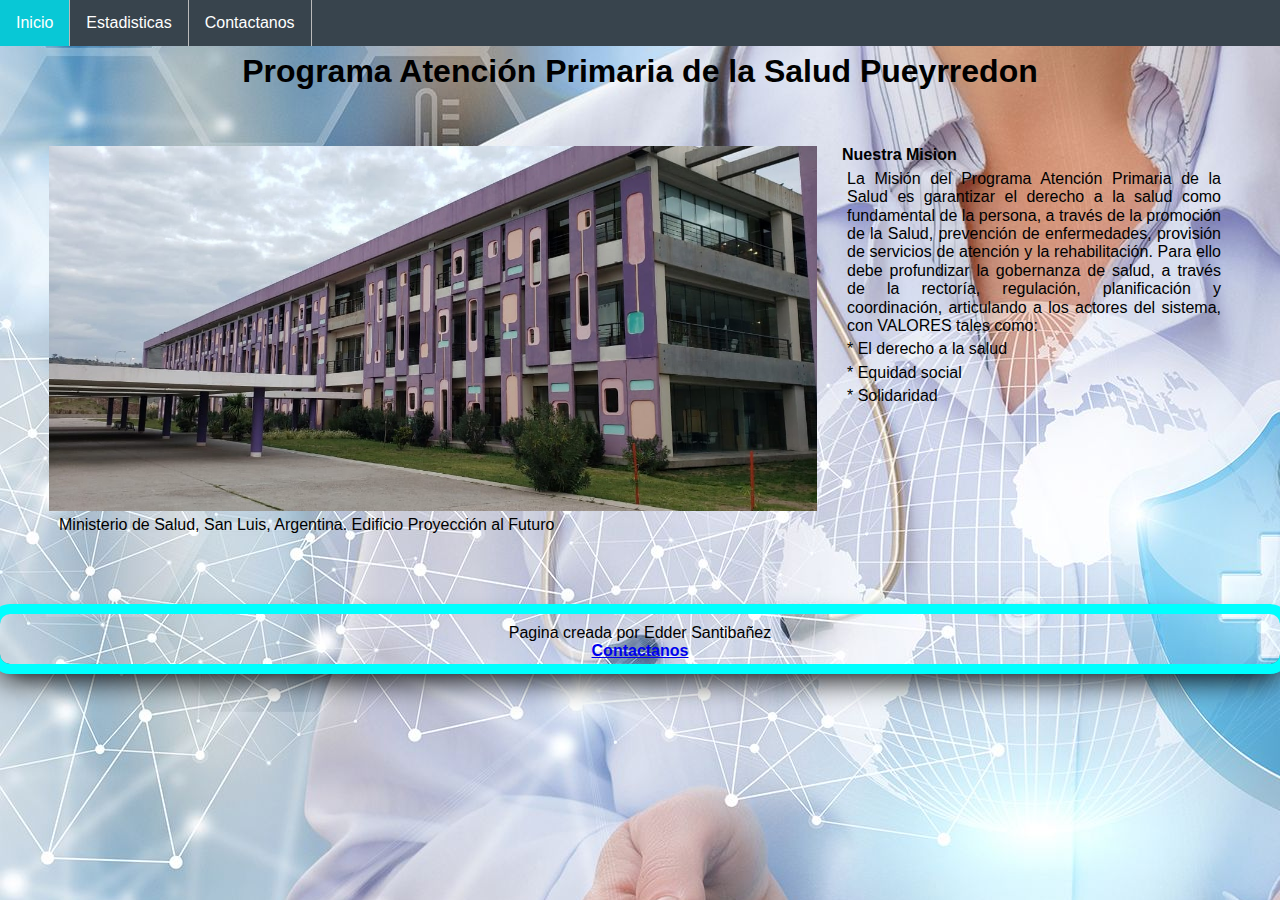
<file: index.html>
<!DOCTYPE html>
<html lang="es">

<head>
	<meta charset="utf-8">
	<title>
		Inicio
	</title>
	<link rel="icon" href="media/inicioIco.ico">
	<link rel="stylesheet" type="text/css" href="Estilo.css">
	<link rel="stylesheet" type="text/css" href="normalize.css">

</head>

<body>

	<header class="header">
		<nav class="navegador">
			<ul class="lista">
				<li class="list"><a class="activo enlace" href="index.html">Inicio</a></li>
				<li class="list listado">
					<a href="Estadisticas.html" class="enlace menu">Estadisticas</a>
					<div class="contenido">
						<a class="enlace" href="Htal_Cerro.html">Hospital Cerro de la Cruz</a>
						<a class="enlace" href="Htal_JKoslay.html">Hospital de Juana Koslay</a>
						<a class="enlace" href="Htal_LaPunta.html">Hospital La Punta</a>
						<a class="enlace" href="Htal_Sur.html">Hospital de Dia Sur</a>
						<a class="enlace" href="Htal_Oeste.html">Hospital del Oeste</a>
					</div>
				</li>
				<li class="list"><a class="enlace" href="Nosotros.html">Contactanos</a></li>
			</ul>
		</nav>
	</header>

	<div class="t1">
		<h1>
			Programa Atención Primaria de la Salud Pueyrredon
		</h1>
	</div>
	<div class="contenedorInicio">
		<div class="picInicio">
			<img class="minis" src="media/Ministerio.jpg">
			<p>
				Ministerio de Salud, San Luis, Argentina. Edificio Proyección al Futuro
			</p>
		</div>
		<div class="contenidoInicio">
			<h4 class="">
				Nuestra Mision
			</h4>
			<p>
				La Misión del Programa Atención Primaria de la Salud es garantizar el derecho a la salud como
				fundamental de
				la persona, a través de la promoción de la Salud, prevención de enfermedades, provisión de servicios de
				atención y la rehabilitación. Para ello debe profundizar la gobernanza de salud, a través de la
				rectoría,
				regulación, planificación y coordinación, articulando a los actores del sistema, con VALORES tales como:
			<p>* El derecho a la salud</p>
			<p>* Equidad social</p>
			<p>* Solidaridad</p>
			</p>
		</div>
	</div>
	<div>
		<footer class="pie">
			<p class="txt">
				Pagina creada por Edder Santibañez
			<p class="txt"><a href="Nosotros.html" ><b>Contactanos</b></a></p>
			</p>
		</footer>
	</div>
</body>

</html>
</file>
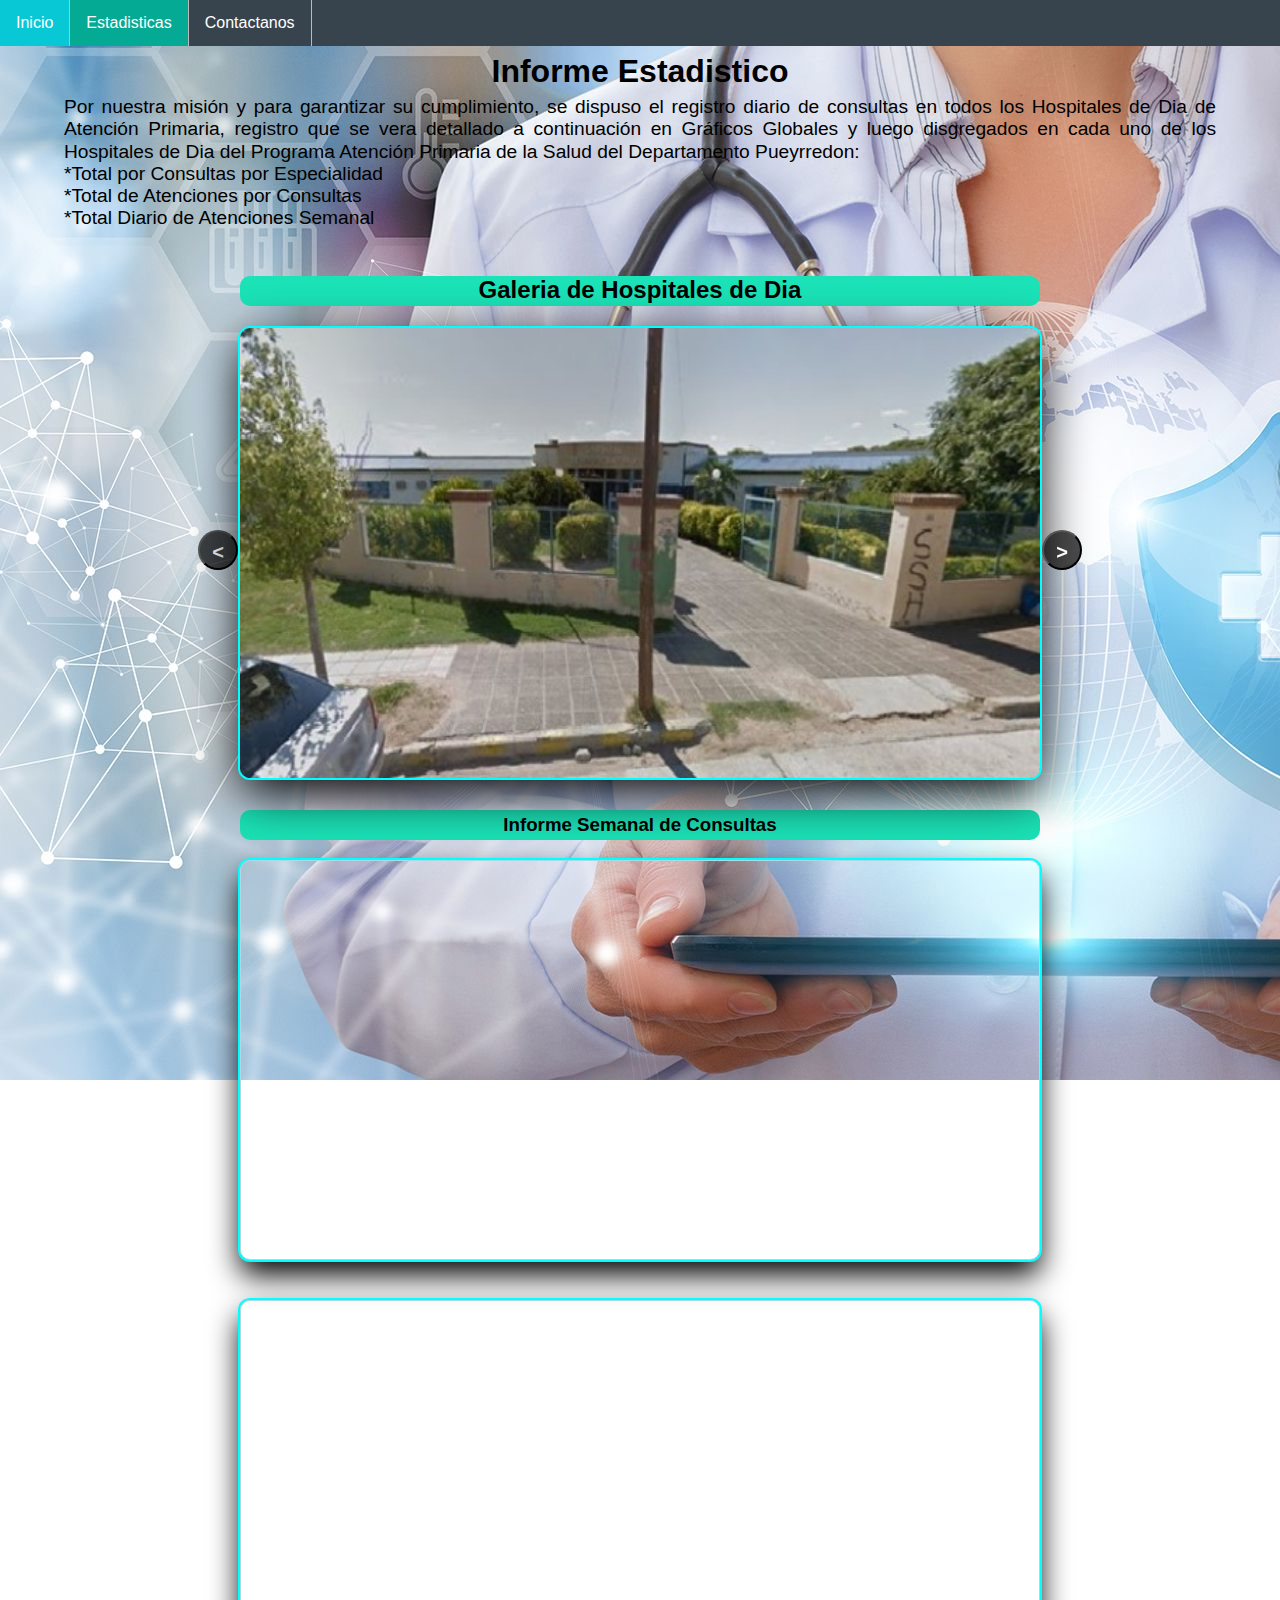
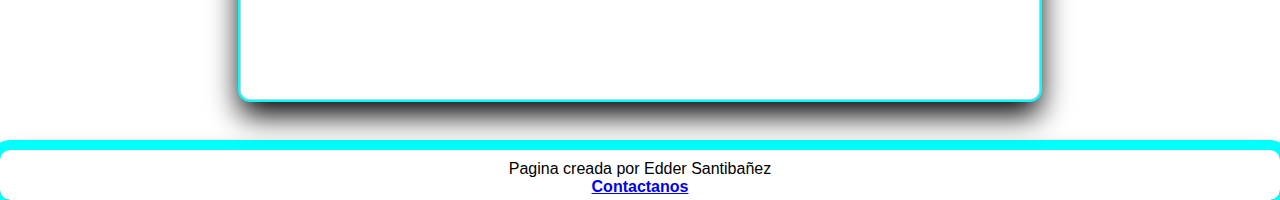
<file: Estadisticas.html>
<!DOCTYPE html>
<html lang="es">

<head>
	<link rel="stylesheet" type="text/css" href="Estilo.css">
	<meta charset="utf-8">
	<title>Estadisticas</title>
	<link rel="icon" href="media/estadico.ico">
	<link rel="stylesheet" type="text/css" href="normalize.css">
	<script src="Jscript.js"></script>
</head>

<body onload="Iniciar()">
	<header class="header">
		<nav class="navegador">
			<ul class="lista">
				<li class="list"><a class="enlace" href="index.html">Inicio</a></li>
				<li class="list listado">
					<a href="Estadisticas.html" class="enlace activo menu">Estadisticas</a>
					<div class="contenido">
						<a class="enlace" href="Htal_Cerro.html">Hospital Cerro de la Cruz</a>
						<a class="enlace" href="Htal_JKoslay.html">Hospital de Juana Koslay</a>
						<a class="enlace" href="Htal_LaPunta.html">Hospital La Punta</a>
						<a class="enlace" href="Htal_Sur.html">Hospital de Dia Sur</a>
						<a class="enlace" href="Htal_Oeste.html">Hospital del Oeste</a>
					</div>
				</li>
				<li class="list"><a class="enlace" href="Nosotros.html">Contactanos</a></li>
			</ul>
		</nav>
	</header>
	<div>
		<div class="t1">
			<h1>
				Informe Estadistico
			</h1>
		</div>
		<div class="parrafo">
			<p>
				Por nuestra misión y para garantizar su cumplimiento, se dispuso el registro diario de consultas en
				todos
				los Hospitales de Dia de Atención Primaria, registro que se vera detallado a continuación en Gráficos
				Globales y luego disgregados en cada uno de los Hospitales de Dia del Programa Atención Primaria de la
				Salud
				del Departamento Pueyrredon:

			<p>*Total por Consultas por Especialidad</p>
			<p>*Total de Atenciones por Consultas</p>
			<p>*Total Diario de Atenciones Semanal</p>
			</p>
		</div>
	</div>

	<div class="t2">
		<h2>Galeria de Hospitales de Dia</h2>
	</div>

	<div class="Carrusel">
		<div class="contenedor">
			<div>
				<button class="izq btnCarrusel" id="izquierda" onclick="izquierda()">&#60</button>
			</div>
			<div>
				<button class="enlaceCarrusel" id="enlace" onclick="cambiarEnlace()"><img src="media/Cerro.jpg"
						class="imagenes" id="imgcar"></button>

			</div>
			<div>
				<button class="der btnCarrusel" id="derecha" onclick="derecha()">&#62</button>
			</div>
		</div>
	</div>

	<div class="t2">
		<h3 class=>
			Informe Semanal de Consultas
		</h3>
	</div>
	<div class="graficosEst">



		<iframe
			src="https://docs.google.com/spreadsheets/d/e/2CAIWO3em5TUhbz3vOwrLlARsN5ONhWxYtm4vEM87Ov2dPQffgcnNkGKdmb0VuHgOvO2mgywcZ8AGYSytfCw/gviz/chartiframe?authuser=0&amp;autosize=true&amp;oid=258377117&amp;resourcekey">
		</iframe>

		<iframe
			src="https://docs.google.com/spreadsheets/d/e/2CAIWO3em5TUhbz3vOwrLlARsN5ONhWxYtm4vEM87Ov2dPQffgcnNkGKdmb0VuHgOvO2mgywcZ8AGYSytfCw/gviz/chartiframe?	authuser=0&amp;autosize=true&amp;oid=807694732&amp;resourcekey">
		</iframe>


	</div>
	<div>
		<footer class="pie">
			<p class="txt">
				Pagina creada por Edder Santibañez
			<p class="txt"><a href="Nosotros.html"><b>Contactanos</b></a></p>
			</p>
		</footer>
	</div>
</body>

</html>
</file>
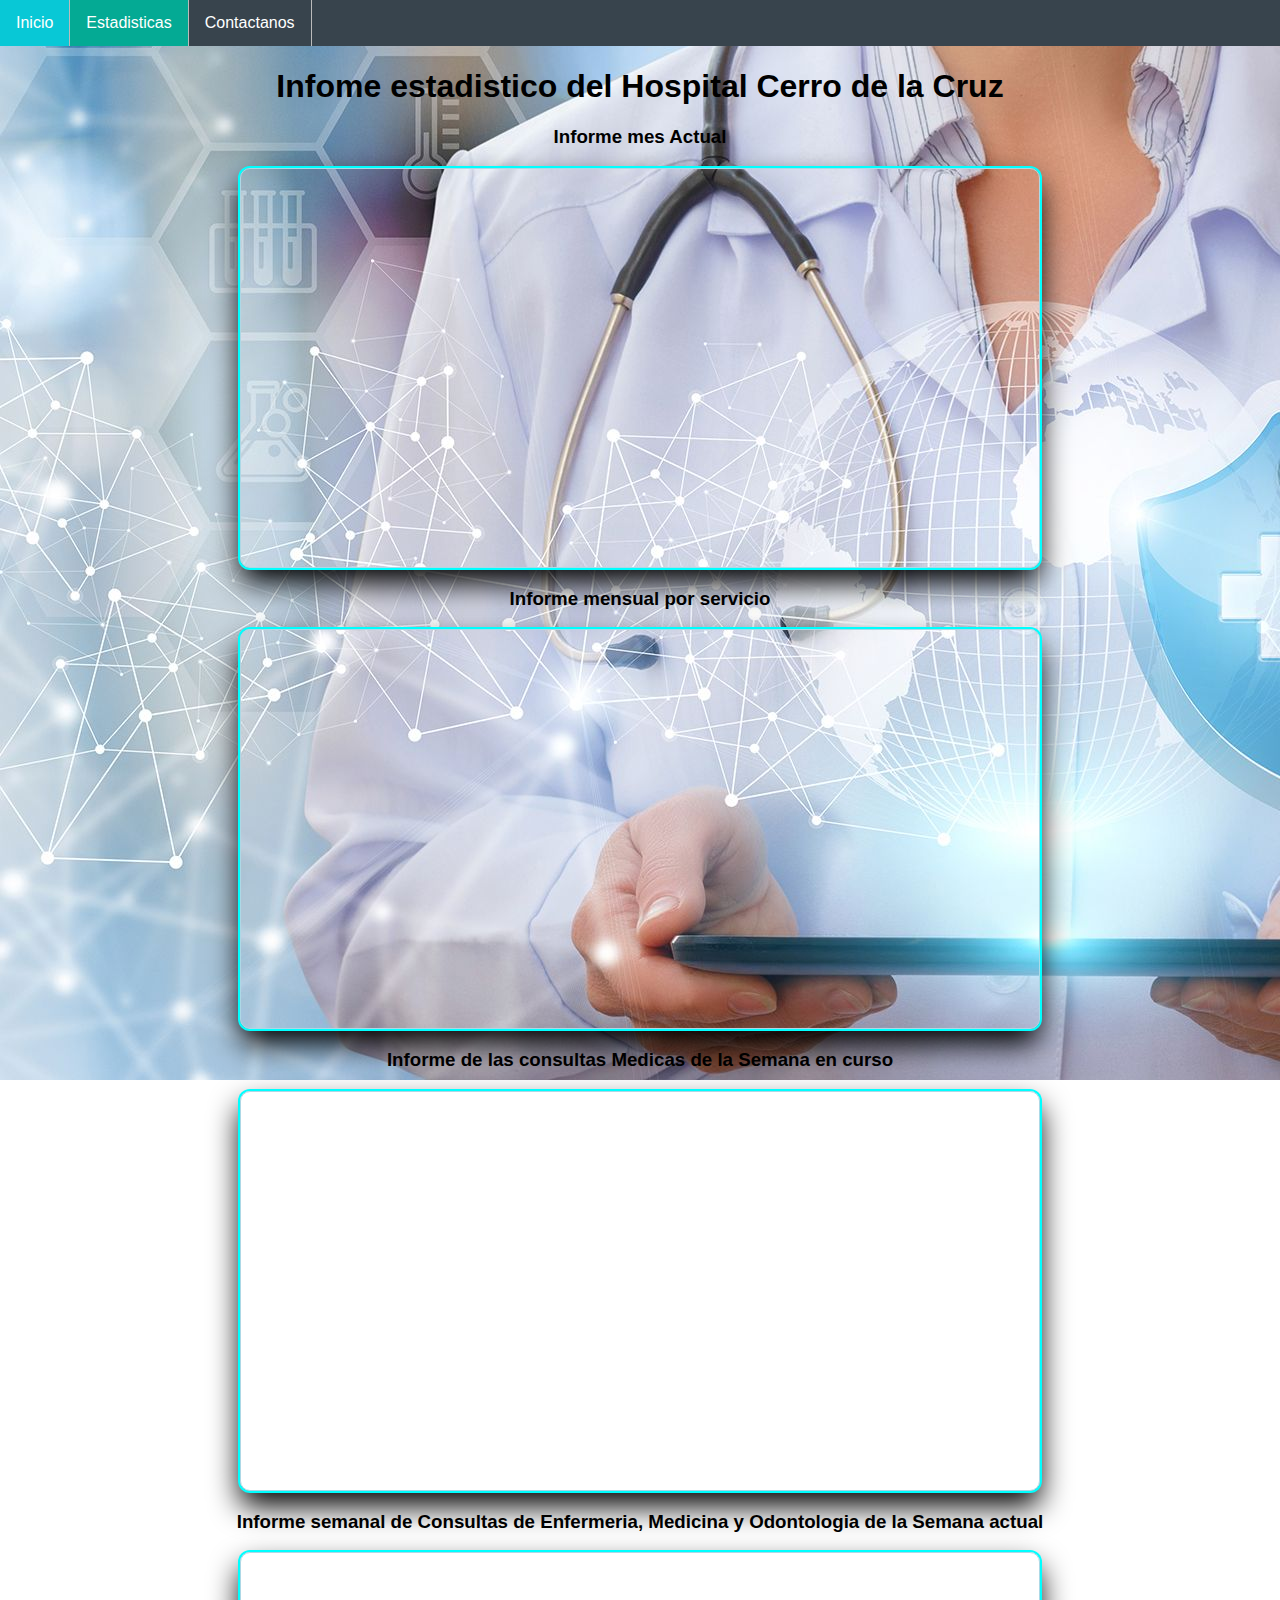
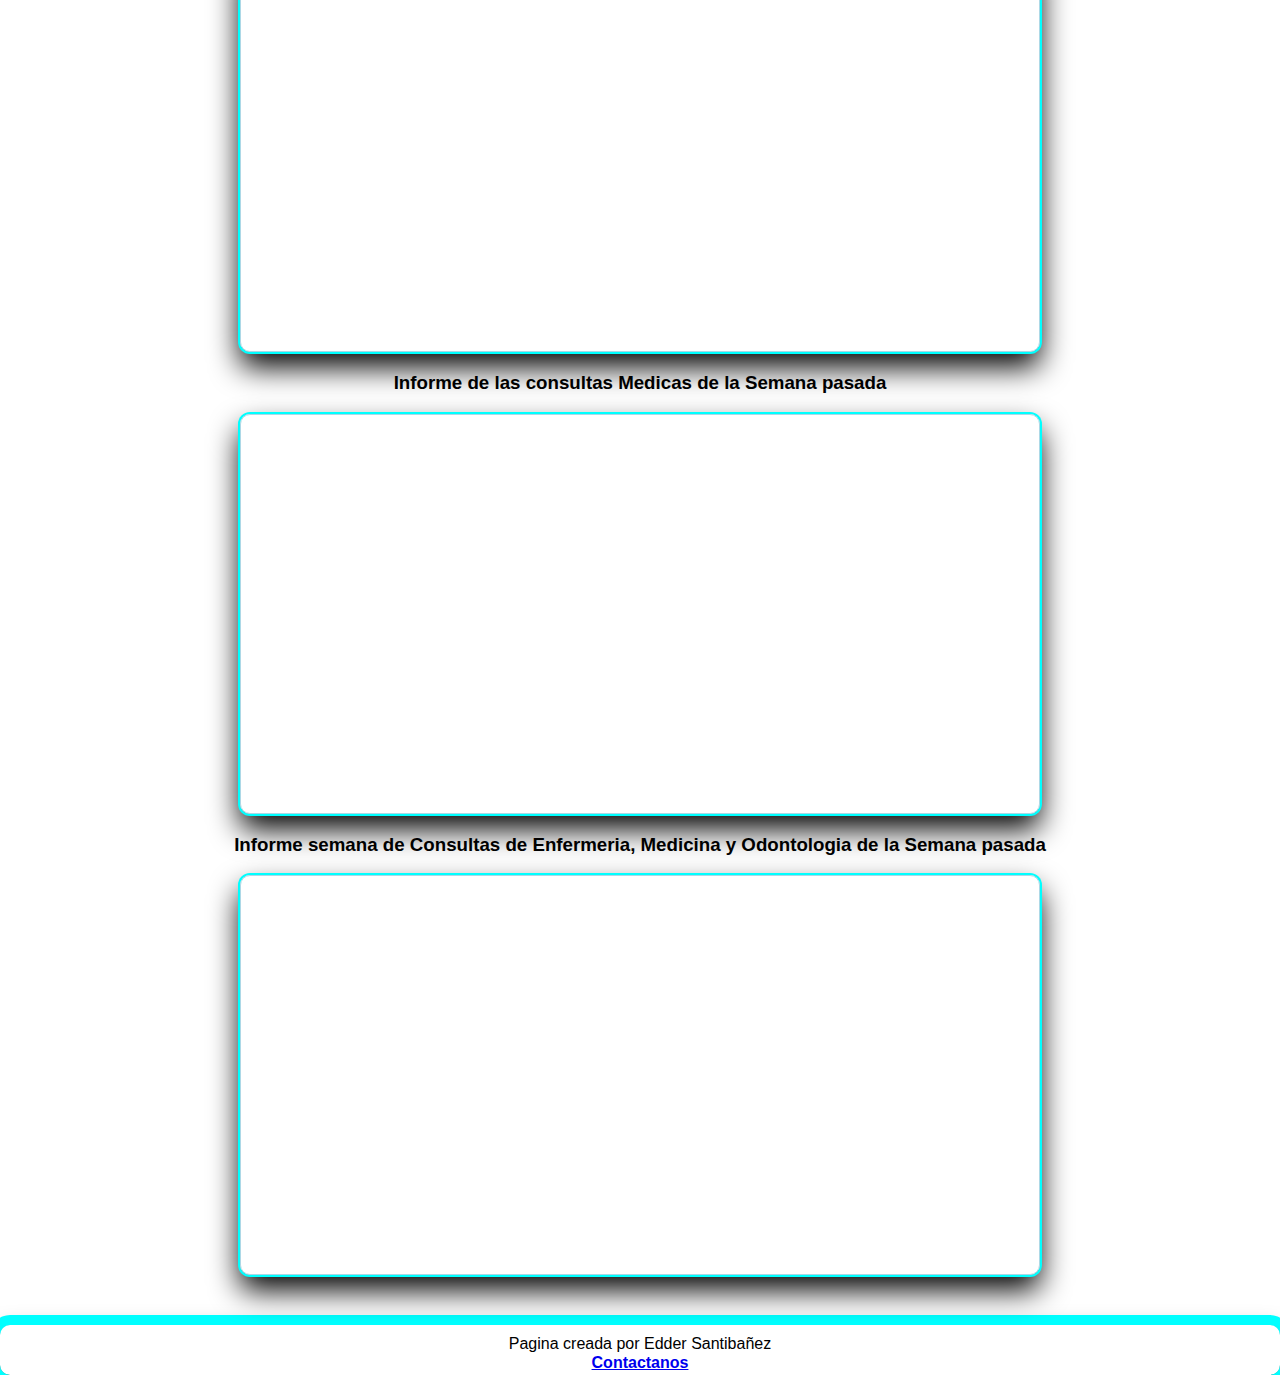
<file: Htal_Cerro.html>
<!DOCTYPE html>
<html lang="es">

<head>
	<link rel="stylesheet" type="text/css" href="Estilo.css">
	<meta charset="utf-8">
	<title>Estadisticas</title>
	<link rel="icon" href="media/estadico.ico">
	<link rel="stylesheet" type="text/css" href="normalize.css">
</head>

<body>
	<header class="header">
		<nav class="navegador">
			<ul class="lista">
				<li class="list"><a class="enlace" href="index.html">Inicio</a></li>
				<li class="list listado">
					<a href="Estadisticas.html" class="enlace activo menu">Estadisticas</a>
					<div class="contenido">
						<a class="li" href="Htal_Cerro.html">Hospital Cerro de la Cruz</a>
						<a class="enlace" href="Htal_JKoslay.html">Hospital de Juana Koslay</a>
						<a class="enlace" href="Htal_LaPunta.html">Hospital La Punta</a>
						<a class="enlace" href="Htal_Sur.html">Hospital de Dia Sur</a>
						<a class="enlace" href="Htal_Oeste.html">Hospital del Oeste</a>
					</div>
				</li>
				<li class="list"><a class="enlace" href="Nosotros.html">Contactanos</a></li>
			</ul>
		</nav>
	</header>

	<div class="graficosEst">
		<h1>
			Infome estadistico del Hospital Cerro de la Cruz
		</h1>
		<h3>
			Informe mes Actual
		</h3>
		<iframe 
			src="https://docs.google.com/spreadsheets/d/e/2CAIWO3elQvrLoB-yqHvXZZDrMSQHAOZa-OTmXpX-evNfqieRoD2Cg4IBKzOFdCqxm7kYewRuUevRyicsOxg/gviz/chartiframe?authuser=0&amp;autosize=true&amp;oid=379248174&amp;resourcekey"
			allowfullscreen=""></iframe>

		<h3>
			Informe mensual por servicio
		</h3>
		<iframe 
			src="https://docs.google.com/spreadsheets/d/e/2CAIWO3elQvrLoB-yqHvXZZDrMSQHAOZa-OTmXpX-evNfqieRoD2Cg4IBKzOFdCqxm7kYewRuUevRyicsOxg/gviz/chartiframe?authuser=0&amp;autosize=true&amp;oid=751193886&amp;resourcekey"
			allowfullscreen=""></iframe>

		<h3>
			Informe de las consultas Medicas de la Semana en curso
		</h3>
		<iframe 
			src="https://docs.google.com/spreadsheets/d/e/2CAIWO3elQvrLoB-yqHvXZZDrMSQHAOZa-OTmXpX-evNfqieRoD2Cg4IBKzOFdCqxm7kYewRuUevRyicsOxg/gviz/chartiframe?authuser=0&amp;autosize=true&amp;oid=1734259720&amp;resourcekey"
			allowfullscreen=""></iframe>

		<h3>
			Informe semanal de Consultas de Enfermeria, Medicina y Odontologia de la Semana actual
		</h3>
		<iframe 
			src="https://docs.google.com/spreadsheets/d/e/2CAIWO3elQvrLoB-yqHvXZZDrMSQHAOZa-OTmXpX-evNfqieRoD2Cg4IBKzOFdCqxm7kYewRuUevRyicsOxg/gviz/chartiframe?authuser=0&amp;autosize=true&amp;oid=1786472647&amp;resourcekey"
			allowfullscreen=""></iframe>

		<h3>
			Informe de las consultas Medicas de la Semana pasada
		</h3>
		<iframe 
			src="https://docs.google.com/spreadsheets/d/e/2CAIWO3elQvrLoB-yqHvXZZDrMSQHAOZa-OTmXpX-evNfqieRoD2Cg4IBKzOFdCqxm7kYewRuUevRyicsOxg/gviz/chartiframe?authuser=0&amp;autosize=true&amp;oid=853398071&amp;resourcekey"
			allowfullscreen=""></iframe>

		<h3>
			Informe semana de Consultas de Enfermeria, Medicina y Odontologia de la Semana pasada
		</h3>
		<iframe 
			src="https://docs.google.com/spreadsheets/d/e/2CAIWO3elQvrLoB-yqHvXZZDrMSQHAOZa-OTmXpX-evNfqieRoD2Cg4IBKzOFdCqxm7kYewRuUevRyicsOxg/gviz/chartiframe?authuser=0&amp;autosize=true&amp;oid=1621868667&amp;resourcekey"
			allowfullscreen=""></iframe>
	</div>
	<div>
		<footer class="pie">
			<p class="txt">
				Pagina creada por Edder Santibañez
			<p class="txt"><a href="Nosotros.html"><b>Contactanos</b></a></p>
			</p>
		</footer>
	</div>
</body>


</html>
</file>
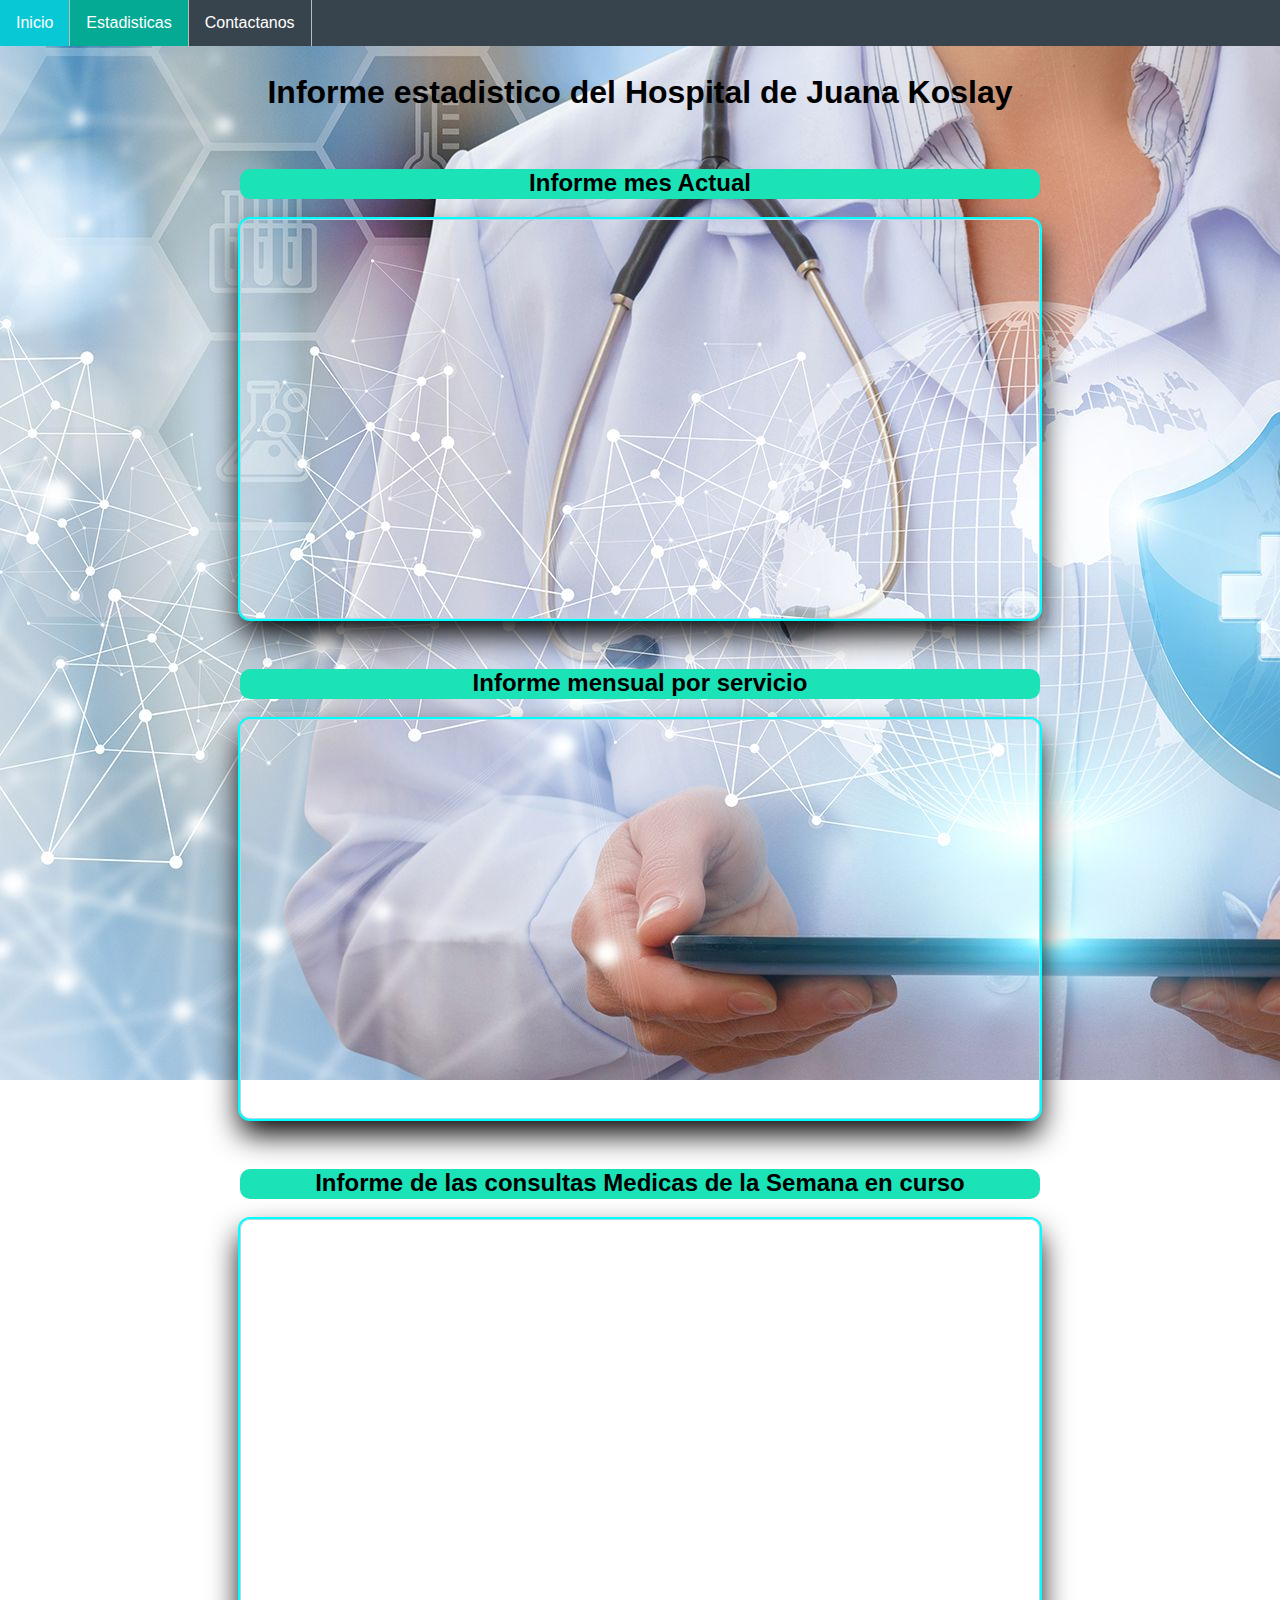
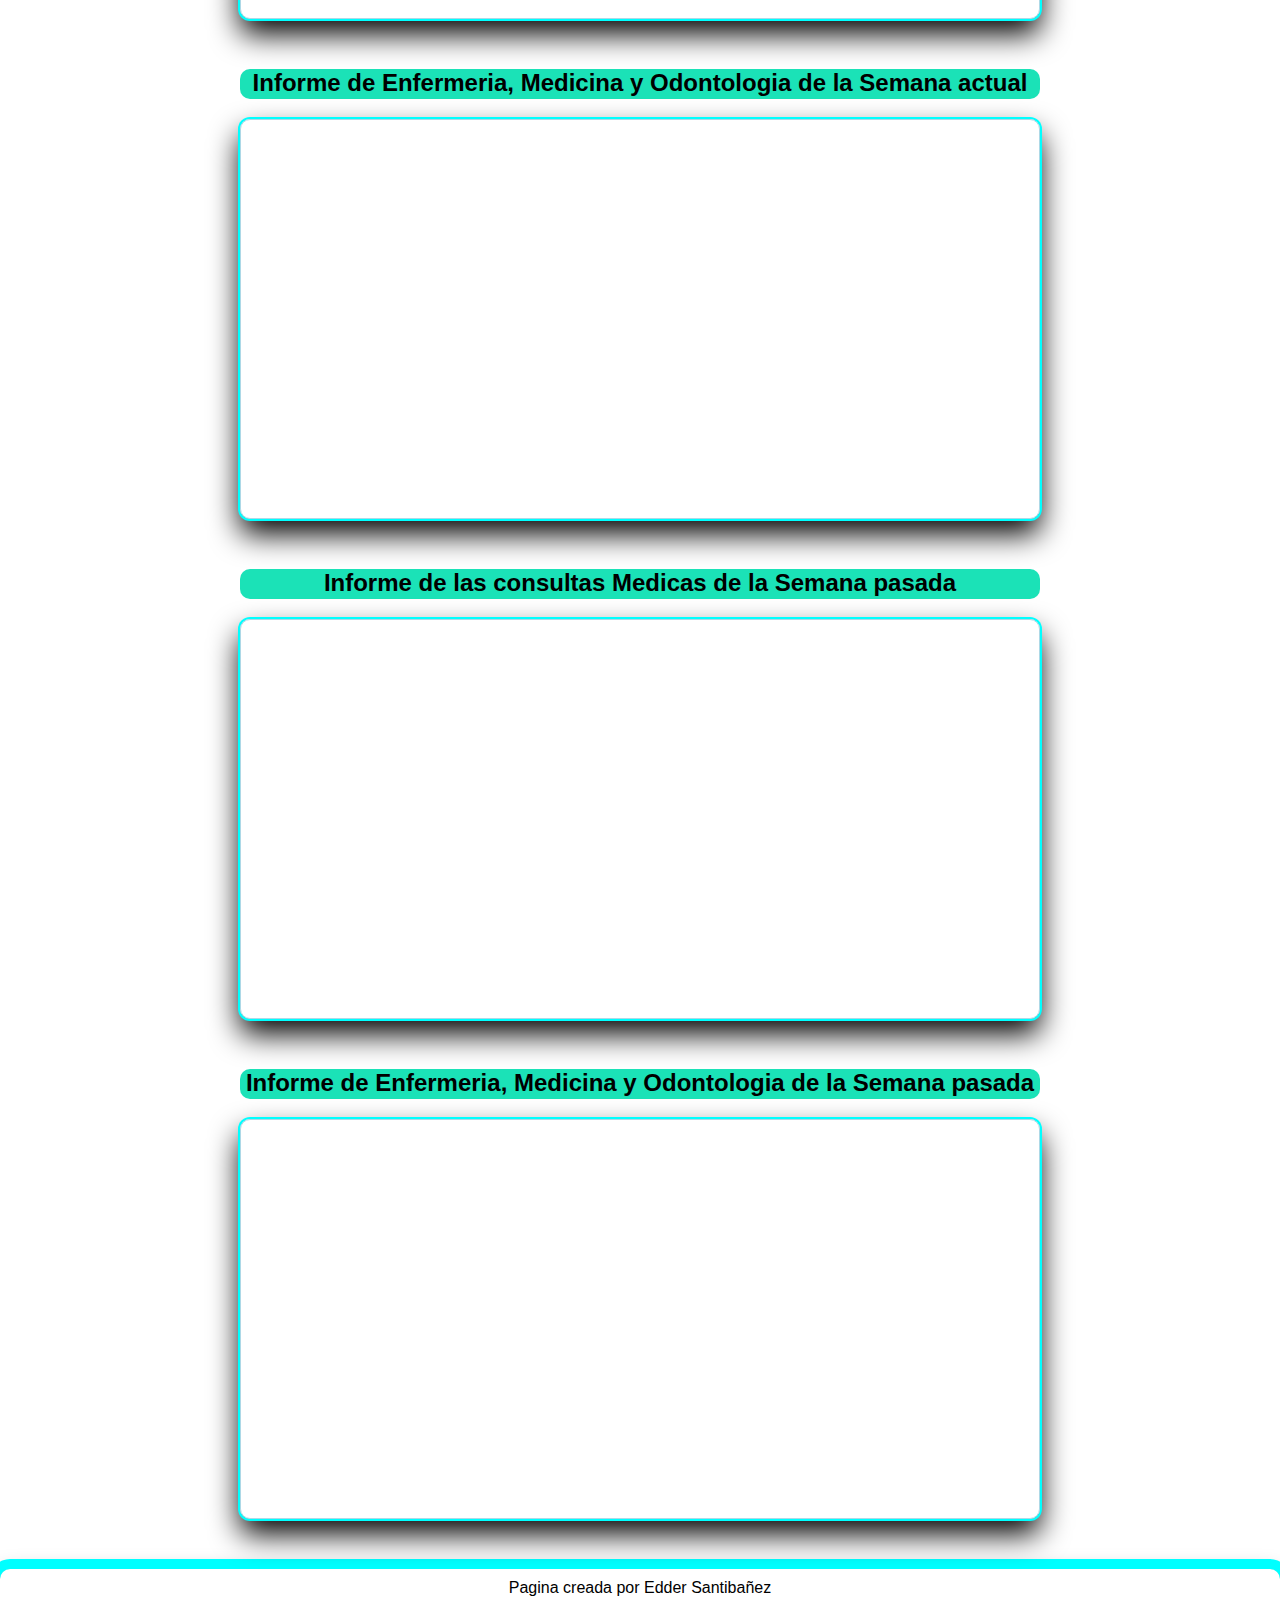
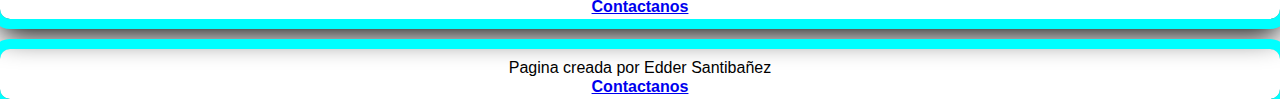
<file: Htal_JKoslay.html>
<!DOCTYPE html>
<html lang="es">

<head>
	<link rel="stylesheet" type="text/css" href="normalize.css">
	<link rel="stylesheet" type="text/css" href="Estilo.css">
	<meta charset="utf-8">
	<title>Estadisticas</title>
	<link rel="icon" href="media/estadico.ico">

</head>

<body>
	<header class="header">
		<nav class="navegador">
			<ul class="lista">
				<li class="list"><a class="enlace" href="index.html">Inicio</a></li>
				<li class="list listado">
					<a href="Estadisticas.html" class="enlace activo menu">Estadisticas</a>
					<div class="contenido">
						<a class="enlace" href="Htal_Cerro.html">Hospital Cerro de la Cruz</a>
						<a class="enlace" href="Htal_JKoslay.html">Hospital de Juana Koslay</a>
						<a class="enlace" href="Htal_LaPunta.html">Hospital La Punta</a>
						<a class="enlace" href="Htal_Sur.html">Hospital de Dia Sur</a>
						<a class="enlace" href="Htal_Oeste.html">Hospital del Oeste</a>
					</div>
				</li>
				<li class="list"><a class="enlace" href="Nosotros.html">Contactanos</a></li>
			</ul>
		</nav>
	</header>
	<div class="graficosEst">
		<h1 class="t1">
			Informe estadistico del Hospital de Juana Koslay
		</h1>
		<!--Arreglar junto con La Punta-->
		<h2 class="t2">
			Informe mes Actual
		</h2>
		<iframe
			src="https://docs.google.com/spreadsheets/d/e/2CAIWO3elKJPxQFEtwMgnX2imoHT2DLH1nqV5Q6DHdSOlGKlVURQlkL8rwEUwP1VJujEdMf2yuyUXR-ZX11w/gviz/chartiframe?authuser=0&amp;autosize=true&amp;oid=1279424039&amp;resourcekey"
			allowfullscreen=""></iframe>

		<h2 class="t2">
			Informe mensual por servicio
		</h2>
		<iframe
			src="https://docs.google.com/spreadsheets/d/e/2CAIWO3elKJPxQFEtwMgnX2imoHT2DLH1nqV5Q6DHdSOlGKlVURQlkL8rwEUwP1VJujEdMf2yuyUXR-ZX11w/gviz/chartiframe?authuser=0&amp;autosize=true&amp;oid=957929845&amp;resourcekey"
			allowfullscreen=""></iframe>

		<h2 class="t2">
			Informe de las consultas Medicas de la Semana en curso
		</h2>
		<iframe
			src="https://docs.google.com/spreadsheets/d/e/2CAIWO3elKJPxQFEtwMgnX2imoHT2DLH1nqV5Q6DHdSOlGKlVURQlkL8rwEUwP1VJujEdMf2yuyUXR-ZX11w/gviz/chartiframe?authuser=0&amp;autosize=true&amp;oid=1737764628&amp;resourcekey"
			allowfullscreen=""></iframe>

		<h2 class="t2">
			Informe de Enfermeria, Medicina y Odontologia de la Semana actual
		</h2>
		<iframe 
			src="https://docs.google.com/spreadsheets/d/e/2CAIWO3elKJPxQFEtwMgnX2imoHT2DLH1nqV5Q6DHdSOlGKlVURQlkL8rwEUwP1VJujEdMf2yuyUXR-ZX11w/gviz/chartiframe?authuser=0&amp;autosize=true&amp;oid=1476856048&amp;resourcekey"
			allowfullscreen=""></iframe>

		<h2 class="t2">
			Informe de las consultas Medicas de la Semana pasada
		</h2>
		<iframe 
			src="https://docs.google.com/spreadsheets/d/e/2CAIWO3elKJPxQFEtwMgnX2imoHT2DLH1nqV5Q6DHdSOlGKlVURQlkL8rwEUwP1VJujEdMf2yuyUXR-ZX11w/gviz/chartiframe?authuser=0&amp;autosize=true&amp;oid=23235166&amp;resourcekey"
			allowfullscreen=""></iframe>

		<h2 class="t2">
			Informe de Enfermeria, Medicina y Odontologia de la Semana pasada
		</h2>
		<iframe 
			src="https://docs.google.com/spreadsheets/d/e/2CAIWO3elKJPxQFEtwMgnX2imoHT2DLH1nqV5Q6DHdSOlGKlVURQlkL8rwEUwP1VJujEdMf2yuyUXR-ZX11w/gviz/chartiframe?authuser=0&amp;autosize=true&amp;oid=1575656669&amp;resourcekey"
			allowfullscreen=""></iframe>
	</div>
	<div>
		<footer class="pie">
			<p class="txt">
				Pagina creada por Edder Santibañez
			<p class="txt"><a href="Nosotros.html"><b>Contactanos</b></a></p>
			</p>
		</footer>
	</div>
	<div>
		<footer class="pie">
			<p class="txt">
				Pagina creada por Edder Santibañez
			<p class="txt"><a href="Nosotros.html"><b>Contactanos</b></a></p>
			</p>
		</footer>
	</div>
</body>

</html>
</file>
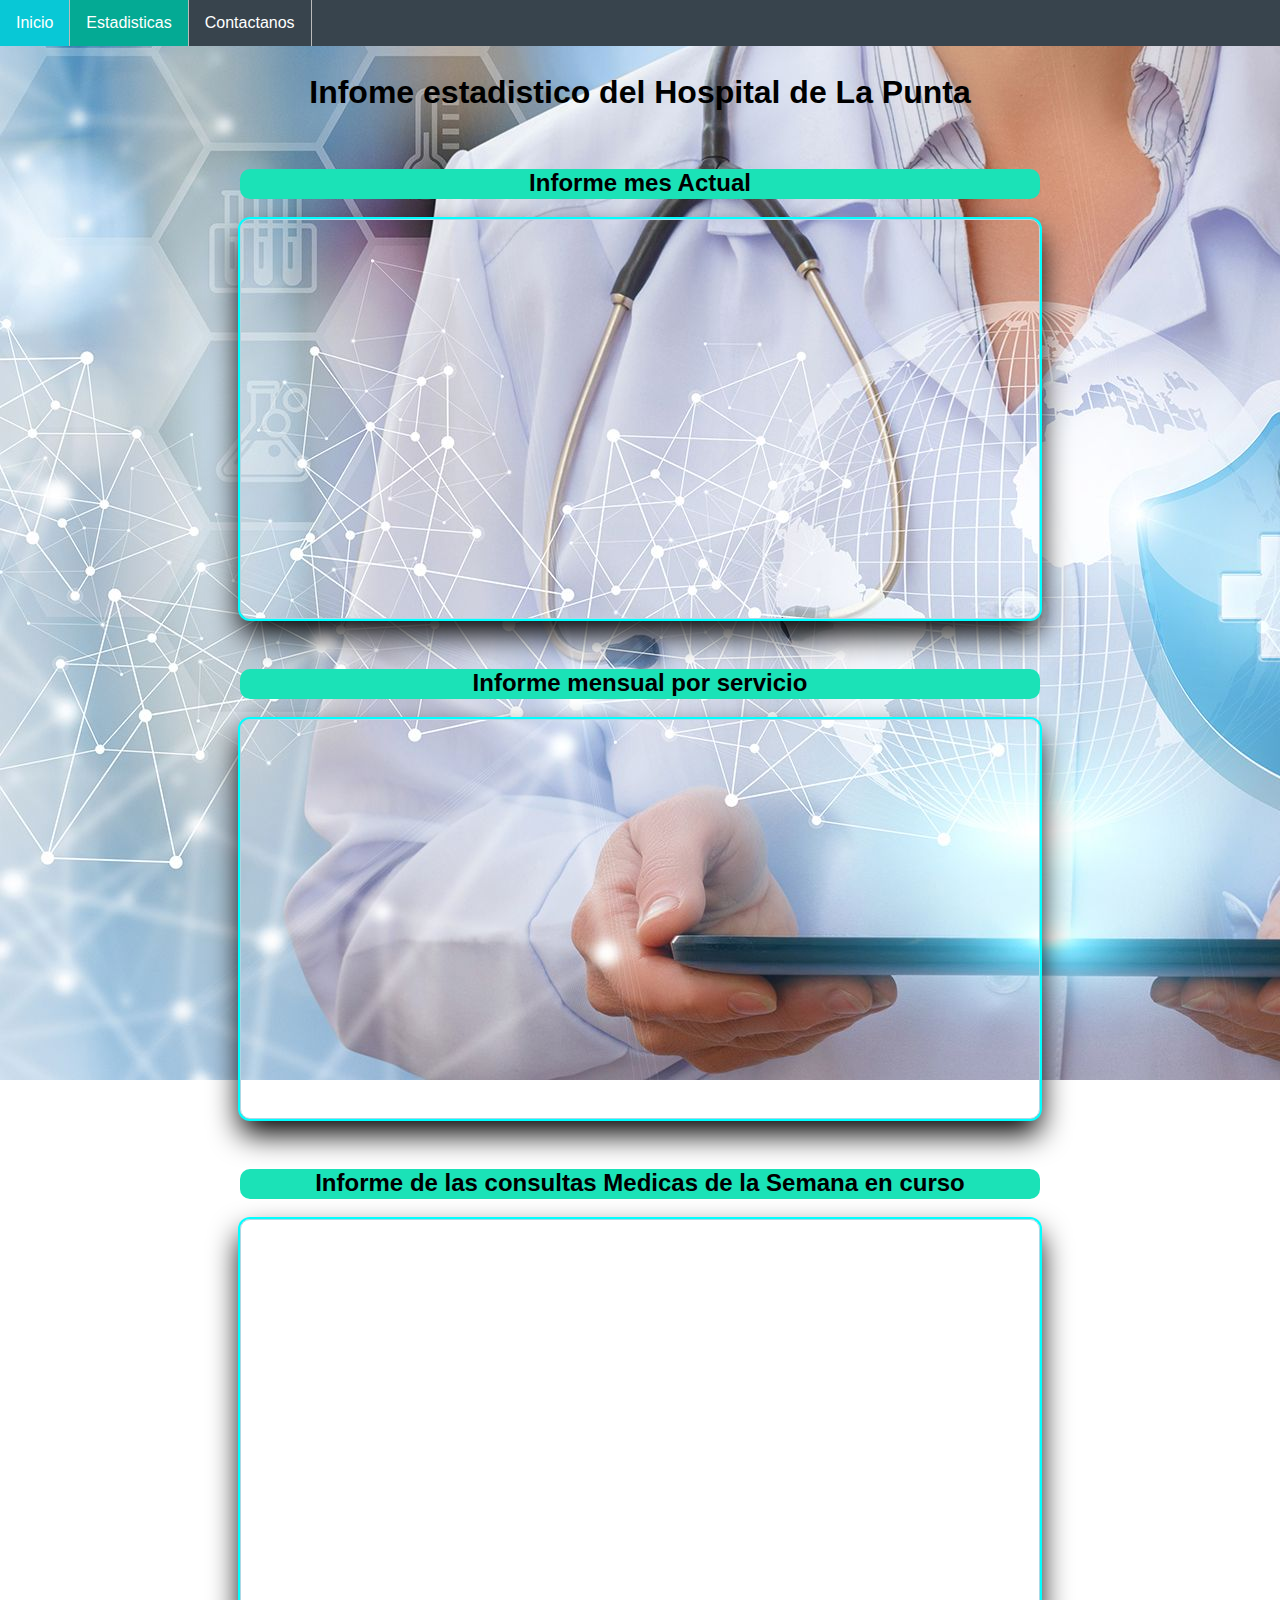
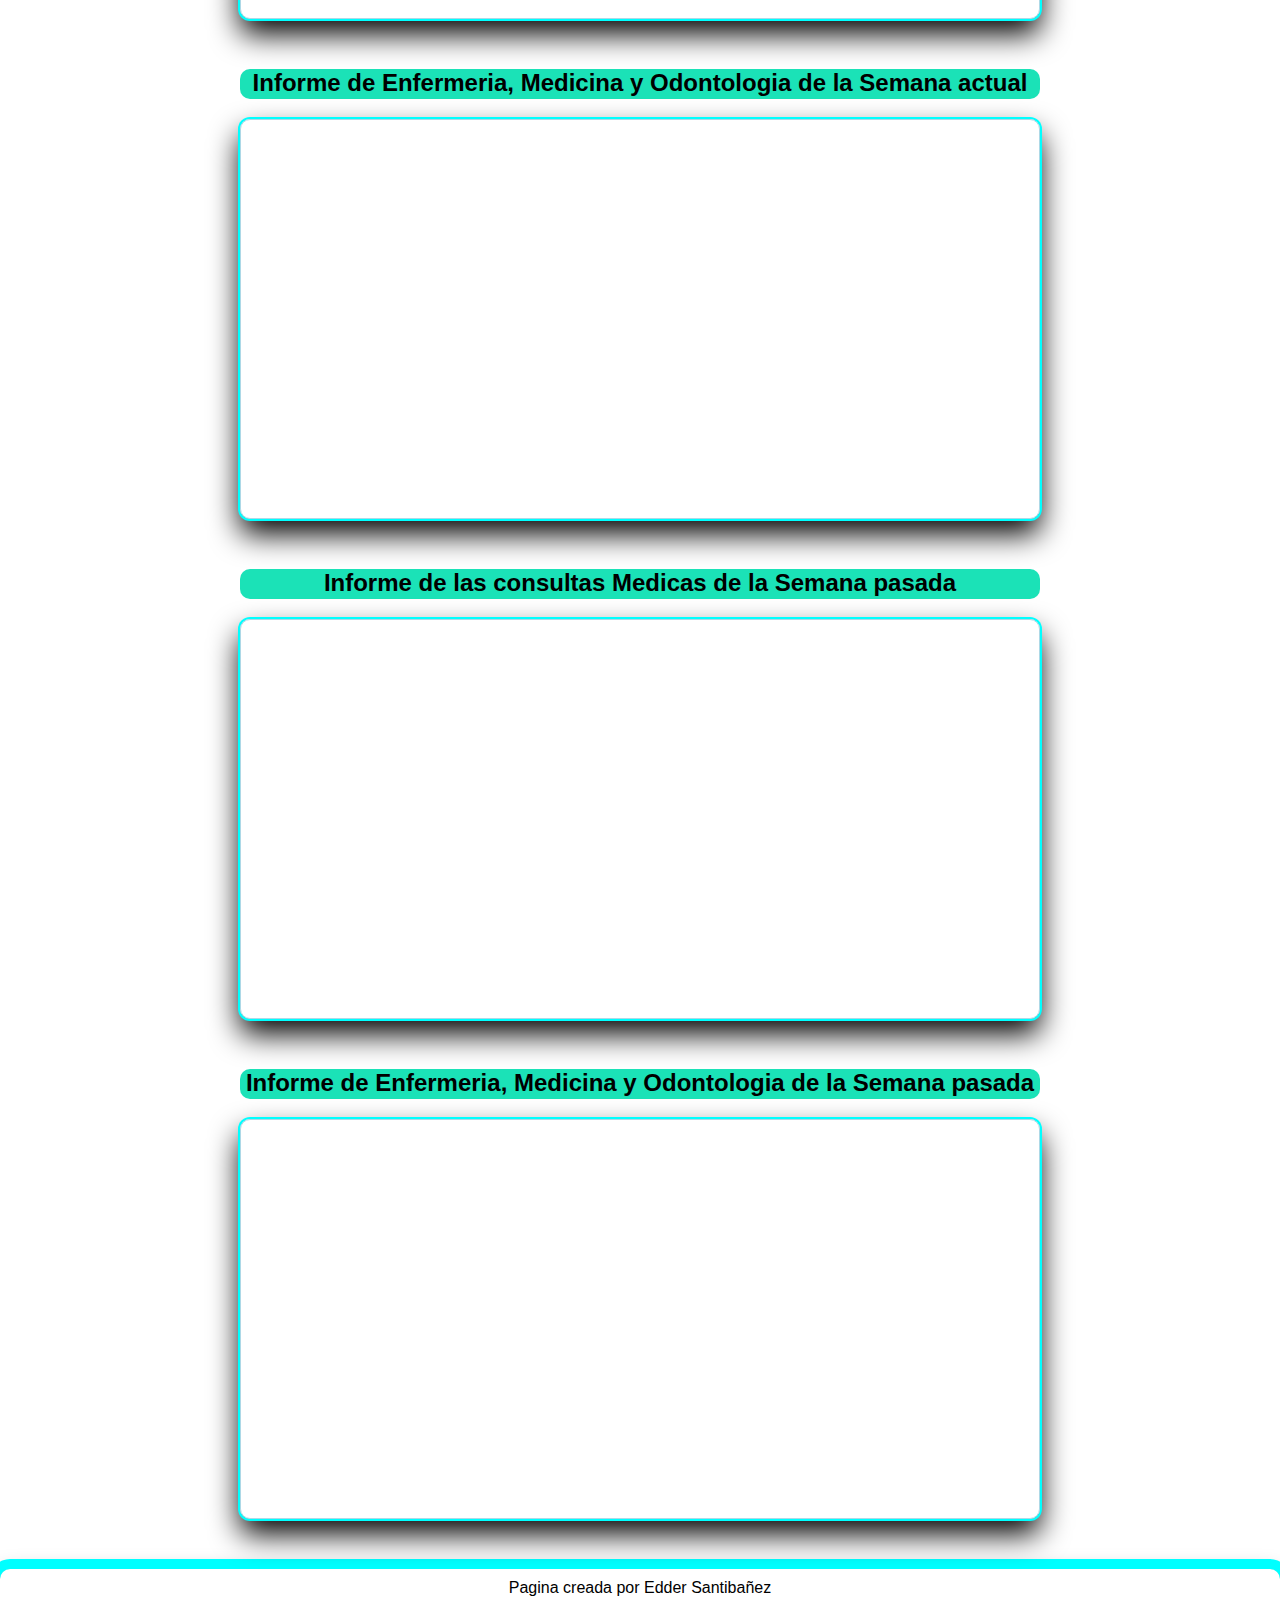
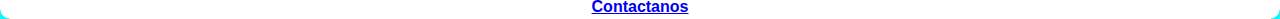
<file: Htal_LaPunta.html>
<!DOCTYPE html>
<html lang="es">

<head>
	<link rel="stylesheet" type="text/css" href="Estilo.css">
	<meta charset="utf-8">
	<title>Estadisticas</title>
	<link rel="icon" href="media/estadico.ico">
	<link rel="stylesheet" type="text/css" href="normalize.css">
</head>

<body>
	<header class="header">
		<nav class="navegador">
			<ul class="lista">
				<li class="list"><a class="enlace" href="index.html">Inicio</a></li>
				<li class="list listado">
					<a href="Estadisticas.html" class="enlace activo menu">Estadisticas</a>
					<div class="contenido">
						<a class="enlace" href="Htal_Cerro.html">Hospital Cerro de la Cruz</a>
						<a class="enlace" href="Htal_JKoslay.html">Hospital de Juana Koslay</a>
						<a class="enlace" href="Htal_LaPunta.html">Hospital La Punta</a>
						<a class="enlace" href="Htal_Sur.html">Hospital de Dia Sur</a>
						<a class="enlace" href="Htal_Oeste.html">Hospital del Oeste</a>
					</div>
				</li>
				<li class="list"><a class="enlace" href="Nosotros.html">Contactanos</a></li>
			</ul>
		</nav>
	</header>
	<div class="graficosEst">
		<h1 class="t1">
			Infome estadistico del Hospital de La Punta
		</h1>
		<h2 class="t2">
			Informe mes Actual
		</h3>
		<iframe 
			src="https://docs.google.com/spreadsheets/d/e/2CAIWO3elKJPxQFEtwMgnX2imoHT2DLH1nqV5Q6DHdSOlGKlVURQlkL8rwEUwP1VJujEdMf2yuyUXR-ZX11w/gviz/chartiframe?authuser=0&amp;autosize=true&amp;oid=1279424039&amp;resourcekey"
			allowfullscreen=""></iframe>

		<h2 class="t2">
			Informe mensual por servicio
		</h3>
		<iframe 
			src="https://docs.google.com/spreadsheets/d/e/2CAIWO3elKJPxQFEtwMgnX2imoHT2DLH1nqV5Q6DHdSOlGKlVURQlkL8rwEUwP1VJujEdMf2yuyUXR-ZX11w/gviz/chartiframe?authuser=0&amp;autosize=true&amp;oid=957929845&amp;resourcekey"
			allowfullscreen=""></iframe>

		<h2 class="t2">
			Informe de las consultas Medicas de la Semana en curso
		</h3>
		<iframe 
			src="https://docs.google.com/spreadsheets/d/e/2CAIWO3elKJPxQFEtwMgnX2imoHT2DLH1nqV5Q6DHdSOlGKlVURQlkL8rwEUwP1VJujEdMf2yuyUXR-ZX11w/gviz/chartiframe?authuser=0&amp;autosize=true&amp;oid=1737764628&amp;resourcekey"
			allowfullscreen=""></iframe>

		<h2 class="t2">
			Informe de Enfermeria, Medicina y Odontologia de la Semana actual
		</h3>
		<iframe 
			src="https://docs.google.com/spreadsheets/d/e/2CAIWO3elKJPxQFEtwMgnX2imoHT2DLH1nqV5Q6DHdSOlGKlVURQlkL8rwEUwP1VJujEdMf2yuyUXR-ZX11w/gviz/chartiframe?authuser=0&amp;autosize=true&amp;oid=1476856048&amp;resourcekey"
			allowfullscreen=""></iframe>

		<h2 class="t2">
			Informe de las consultas Medicas de la Semana pasada
		</h3>
		<iframe 
			src="https://docs.google.com/spreadsheets/d/e/2CAIWO3elKJPxQFEtwMgnX2imoHT2DLH1nqV5Q6DHdSOlGKlVURQlkL8rwEUwP1VJujEdMf2yuyUXR-ZX11w/gviz/chartiframe?authuser=0&amp;autosize=true&amp;oid=23235166&amp;resourcekey"
			allowfullscreen=""></iframe>

		<h2 class="t2">
			Informe de Enfermeria, Medicina y Odontologia de la Semana pasada
		</h3>
		<iframe 
			src="https://docs.google.com/spreadsheets/d/e/2CAIWO3elKJPxQFEtwMgnX2imoHT2DLH1nqV5Q6DHdSOlGKlVURQlkL8rwEUwP1VJujEdMf2yuyUXR-ZX11w/gviz/chartiframe?authuser=0&amp;autosize=true&amp;oid=1575656669&amp;resourcekey"
			allowfullscreen=""></iframe>
	</div>
	<div>
		<footer class="pie">
			<p class="txt">
				Pagina creada por Edder Santibañez
			<p class="txt"><a href="Nosotros.html"><b>Contactanos</b></a></p>
			</p>
		</footer>
	</div>
</body>

</html>
</file>
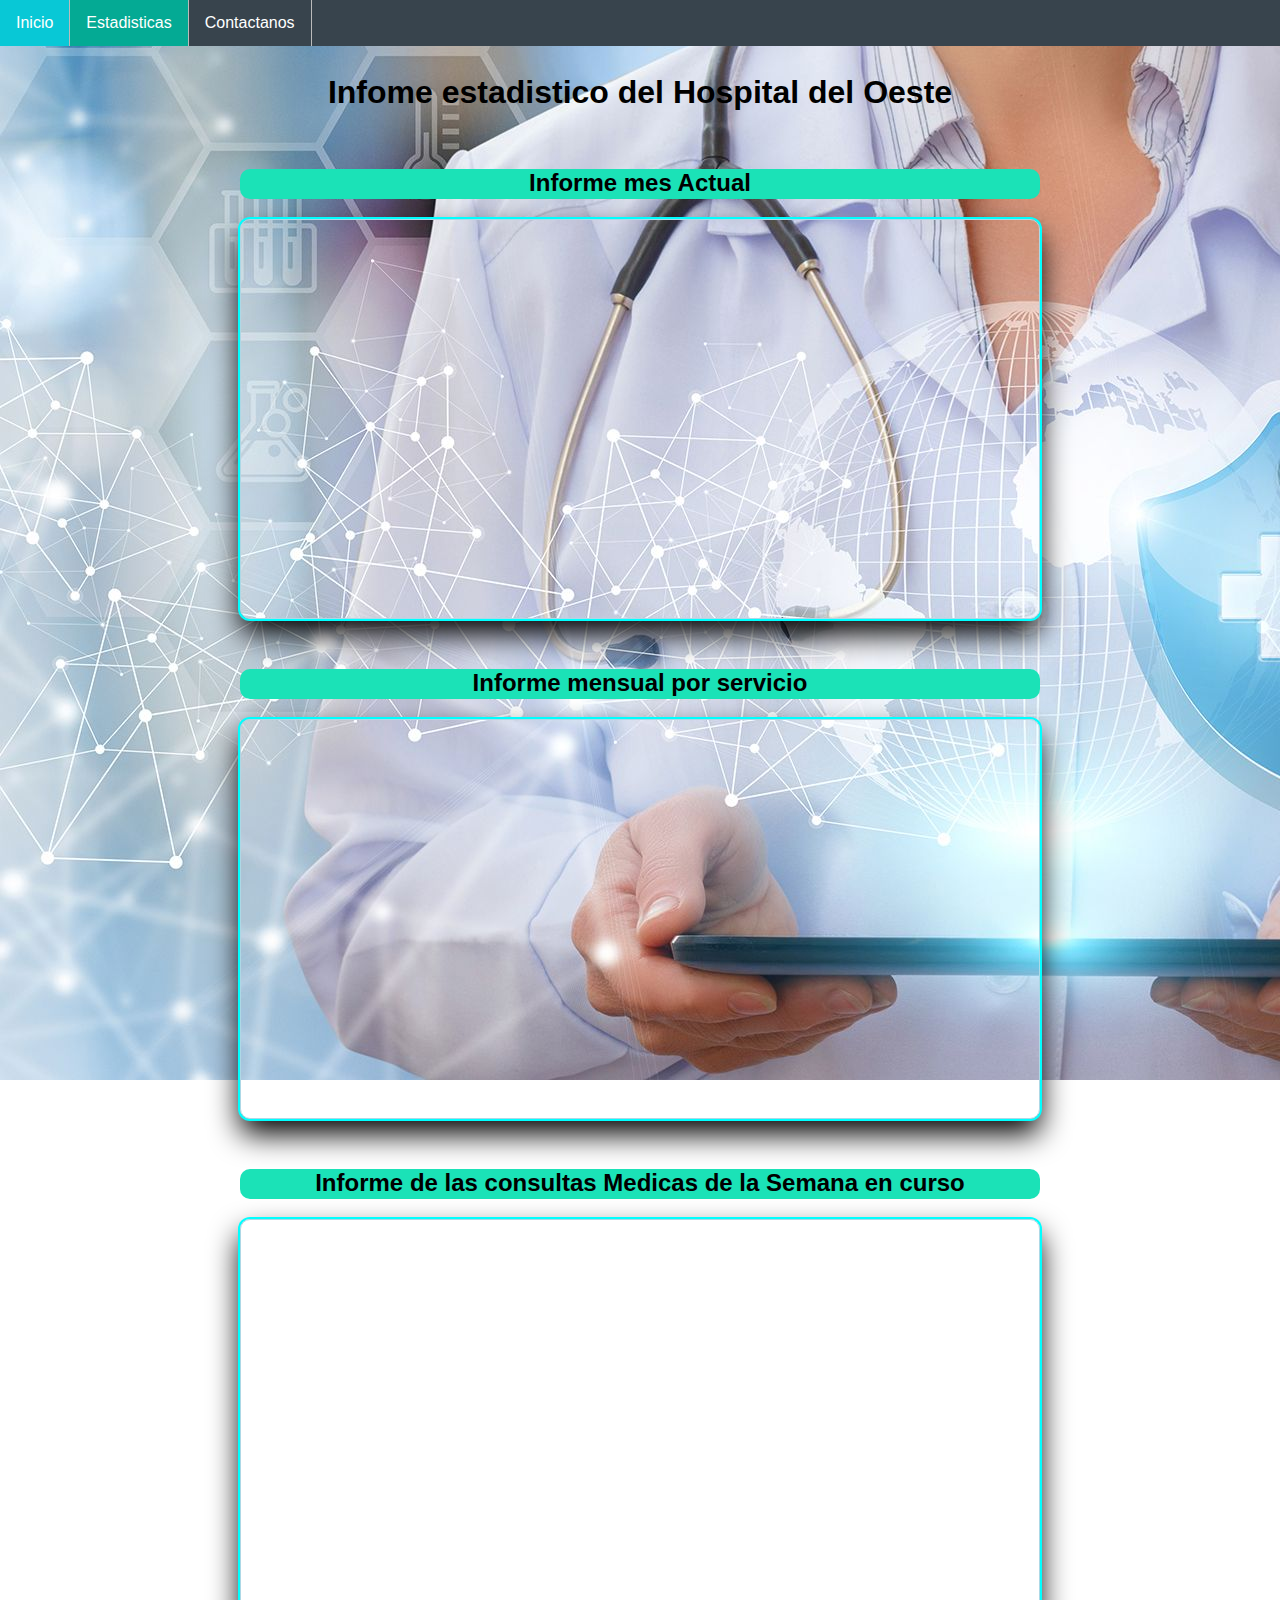
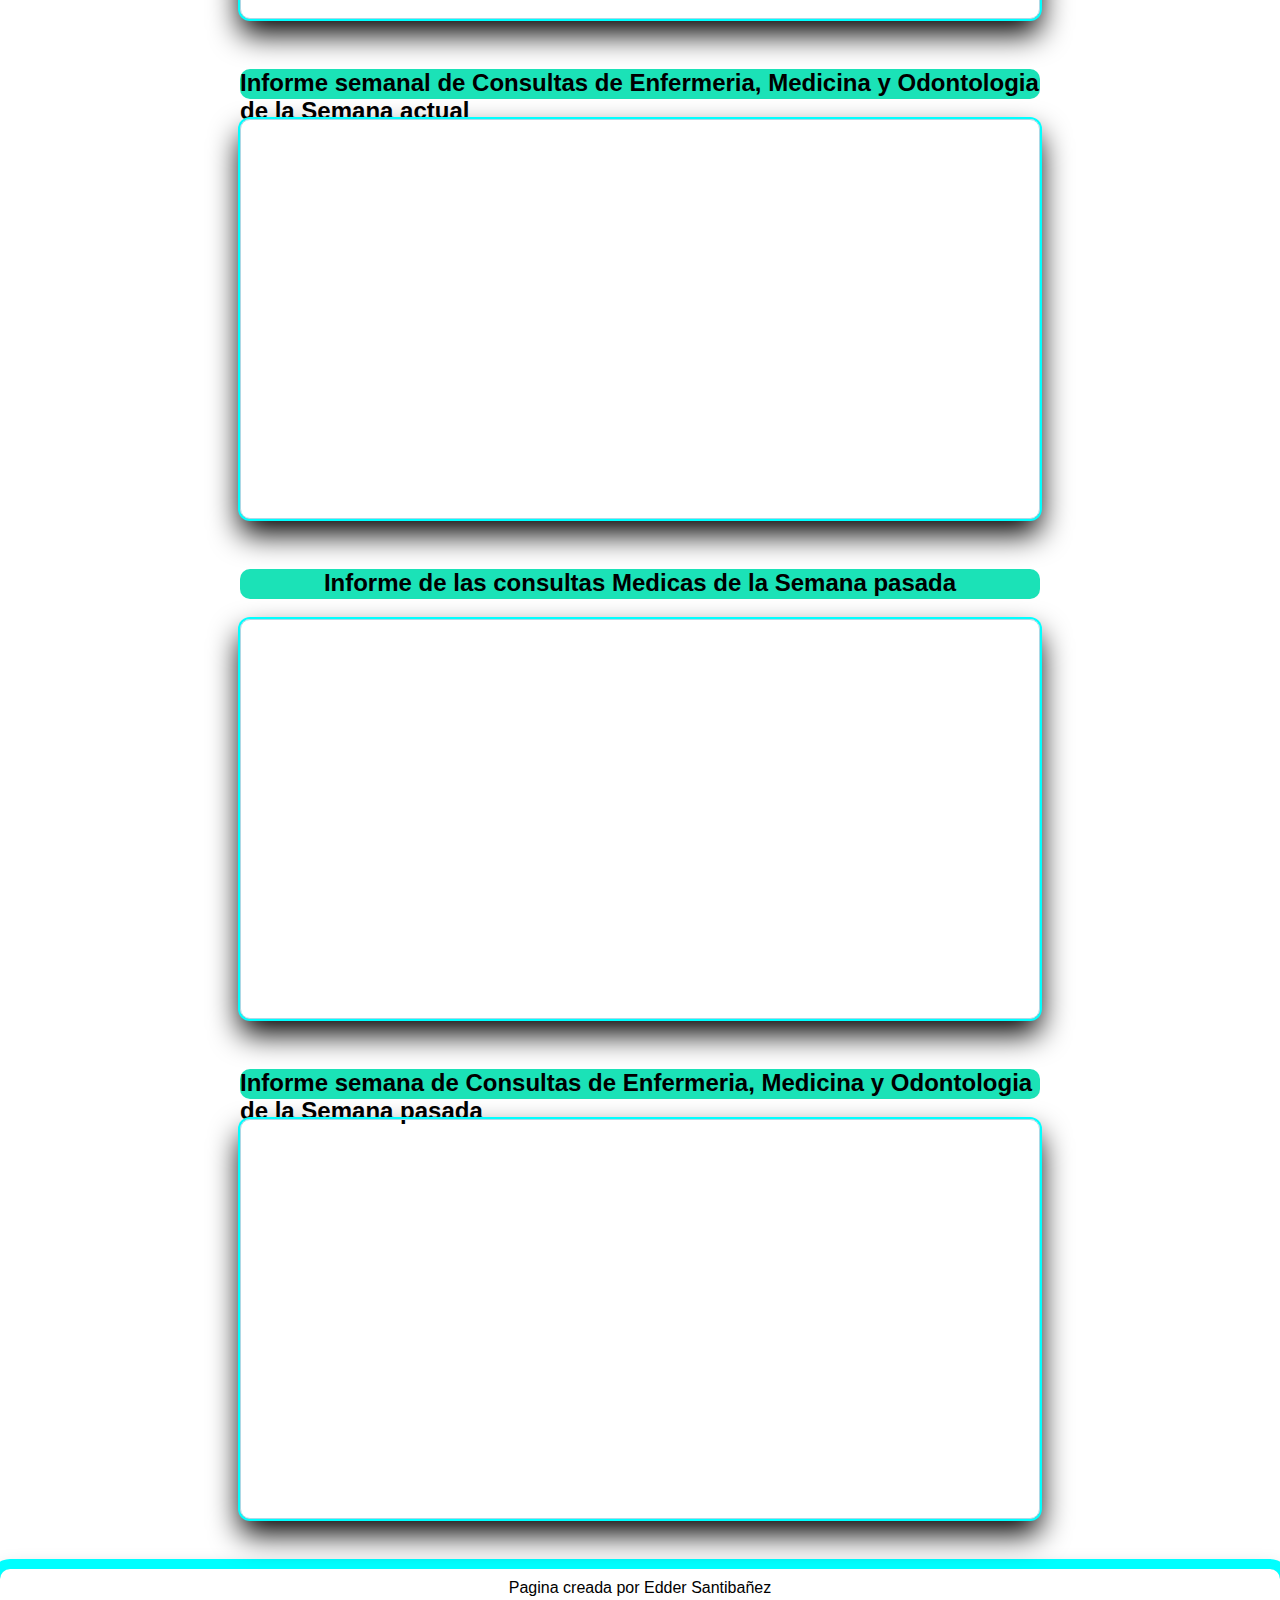
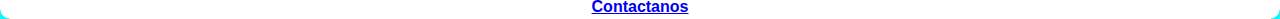
<file: Htal_Oeste.html>
<!DOCTYPE html>
<html lang="es">

<head>
	<link rel="stylesheet" type="text/css" href="Estilo.css">
	<meta charset="utf-8">
	<title>Estadisticas</title>
	<link rel="icon" href="media/estadico.ico">
	<link rel="stylesheet" type="text/css" href="normalize.css">
</head>

<body>
	<header class="header">
		<nav class="navegador">
			<ul class="lista">
				<li class="list"><a class="enlace" href="index.html">Inicio</a></li>
				<li class="list listado">
					<a href="Estadisticas.html" class="enlace activo menu">Estadisticas</a>
					<div class="contenido">
						<a class="enlace" href="Htal_Cerro.html">Hospital Cerro de la Cruz</a>
						<a class="enlace" href="Htal_JKoslay.html">Hospital de Juana Koslay</a>
						<a class="enlace" href="Htal_LaPunta.html">Hospital La Punta</a>
						<a class="enlace" href="Htal_Sur.html">Hospital de Dia Sur</a>
						<a class="enlace" href="Htal_Oeste.html">Hospital del Oeste</a>
					</div>
				</li>
				<li class="list"><a class="enlace" href="Nosotros.html">Contactanos</a></li>
			</ul>
		</nav>
	</header>
	</header>
	<div class="graficosEst">
		<h1 class="t1">
			Infome estadistico del Hospital del Oeste
		</h1>
		<h2 class="t2">
			Informe mes Actual
		</h2>
		<iframe 			src="https://docs.google.com/spreadsheets/d/e/2CAIWO3elKJPxQFEtwMgnX2imoHT2DLH1nqV5Q6DHdSOlGKlVURQlkL8rwEUwP1VJujEdMf2yuyUXR-ZX11w/gviz/chartiframe?authuser=0&amp;autosize=true&amp;oid=1279424039&amp;resourcekey"
			allowfullscreen=""></iframe>

		<h2 class="t2">
			Informe mensual por servicio
		</h2>
		<iframe 			src="https://docs.google.com/spreadsheets/d/e/2CAIWO3elKJPxQFEtwMgnX2imoHT2DLH1nqV5Q6DHdSOlGKlVURQlkL8rwEUwP1VJujEdMf2yuyUXR-ZX11w/gviz/chartiframe?authuser=0&amp;autosize=true&amp;oid=957929845&amp;resourcekey"
			allowfullscreen=""></iframe>

		<h2 class="t2">
			Informe de las consultas Medicas de la Semana en curso
		</h2>
		<iframe 			src="https://docs.google.com/spreadsheets/d/e/2CAIWO3elKJPxQFEtwMgnX2imoHT2DLH1nqV5Q6DHdSOlGKlVURQlkL8rwEUwP1VJujEdMf2yuyUXR-ZX11w/gviz/chartiframe?authuser=0&amp;autosize=true&amp;oid=1737764628&amp;resourcekey"
			allowfullscreen=""></iframe>

		<h2 class="t2">
			Informe semanal de Consultas de Enfermeria, Medicina y Odontologia de la Semana actual
		</h2>
		<iframe 			src="https://docs.google.com/spreadsheets/d/e/2CAIWO3elKJPxQFEtwMgnX2imoHT2DLH1nqV5Q6DHdSOlGKlVURQlkL8rwEUwP1VJujEdMf2yuyUXR-ZX11w/gviz/chartiframe?authuser=0&amp;autosize=true&amp;oid=1476856048&amp;resourcekey"
			allowfullscreen=""></iframe>

		<h2 class="t2">
			Informe de las consultas Medicas de la Semana pasada
		</h2>
		<iframe 			src="https://docs.google.com/spreadsheets/d/e/2CAIWO3elKJPxQFEtwMgnX2imoHT2DLH1nqV5Q6DHdSOlGKlVURQlkL8rwEUwP1VJujEdMf2yuyUXR-ZX11w/gviz/chartiframe?authuser=0&amp;autosize=true&amp;oid=23235166&amp;resourcekey"
			allowfullscreen=""></iframe>

		<h2 class="t2">
			Informe semana de Consultas de Enfermeria, Medicina y Odontologia de la Semana pasada
		</h2>
		<iframe
			src="https://docs.google.com/spreadsheets/d/e/2CAIWO3elKJPxQFEtwMgnX2imoHT2DLH1nqV5Q6DHdSOlGKlVURQlkL8rwEUwP1VJujEdMf2yuyUXR-ZX11w/gviz/chartiframe?authuser=0&amp;autosize=true&amp;oid=1575656669&amp;resourcekey"
			allowfullscreen=""></iframe>
	</div>
	<div>
		<footer class="pie">
			<p class="txt">
				Pagina creada por Edder Santibañez
			<p class="txt"><a href="Nosotros.html"><b>Contactanos</b></a></p>
			</p>
		</footer>
	</div>
</body>

</html>
</file>
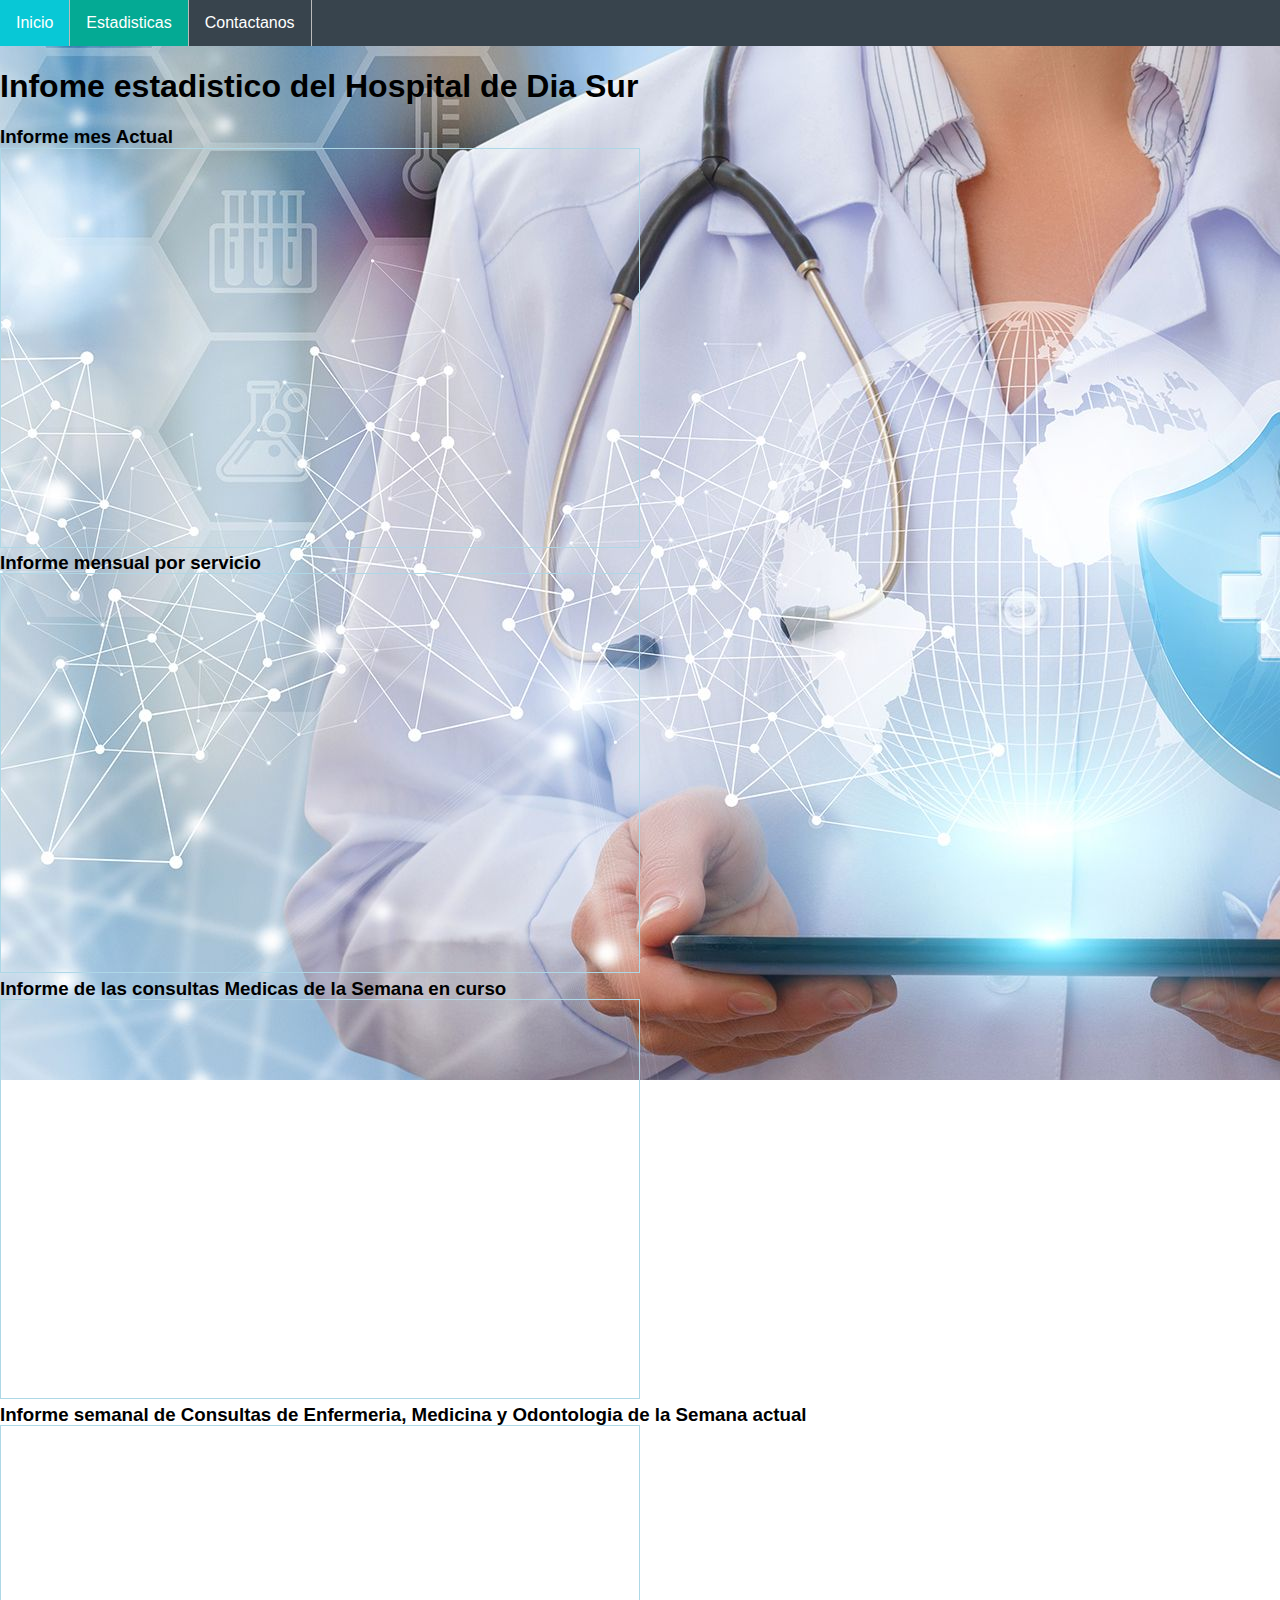
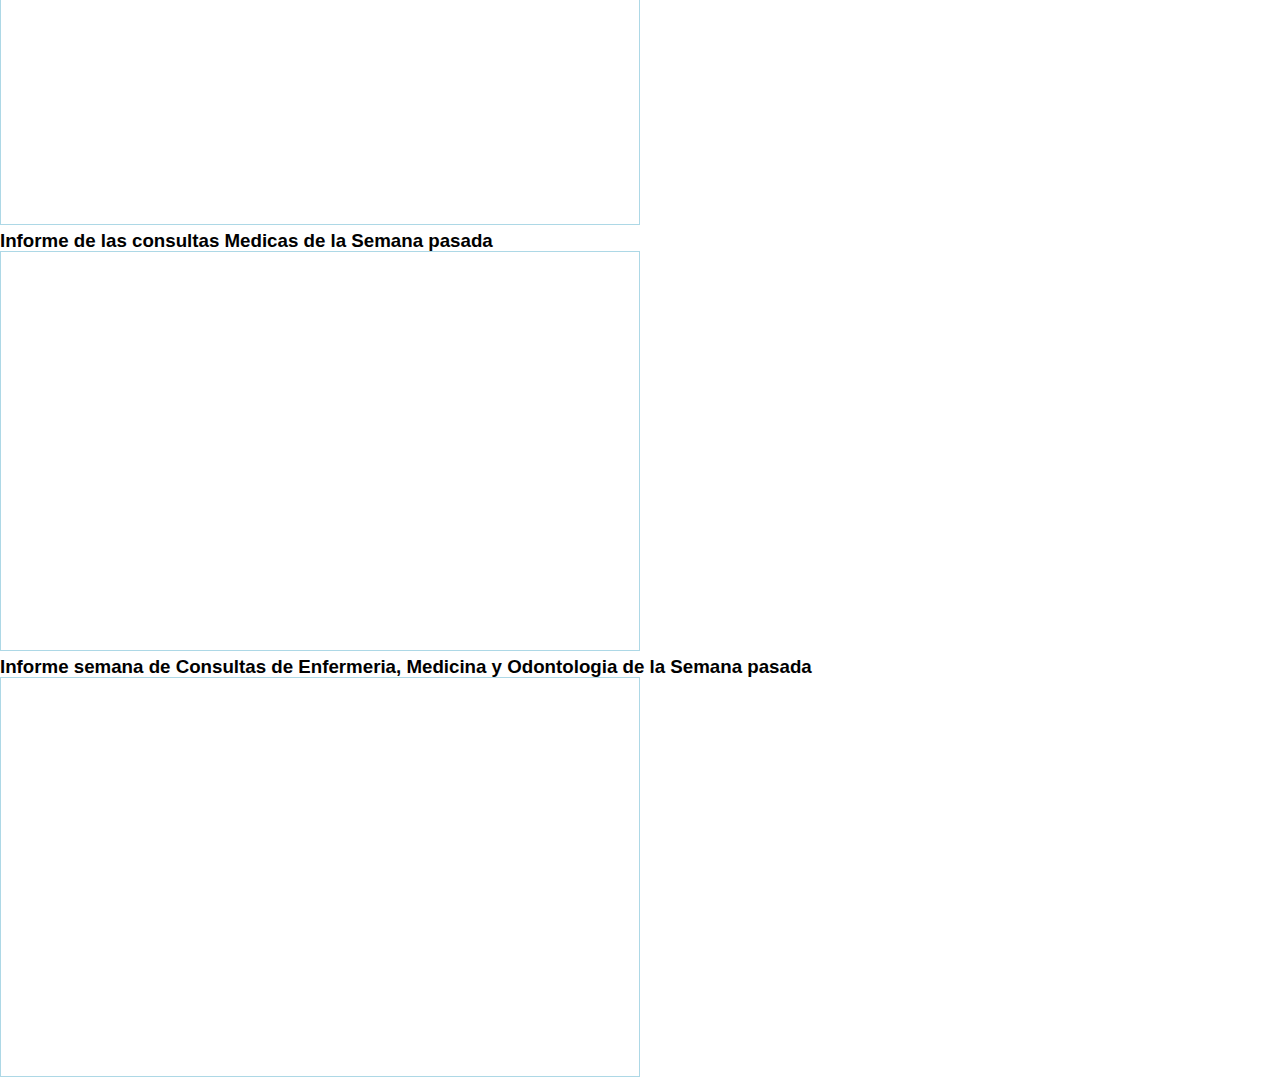
<file: Htal_Sur.html>
<!DOCTYPE html>
<html lang="es">

<head>
	<link rel="stylesheet" type="text/css" href="Estilo.css">
	<meta charset="utf-8">
	<title>Estadisticas</title>
	<link rel="icon" href="media/estadico.ico">
	<link rel="stylesheet" type="text/css" href="normalize.css">
</head>

<body>
	<header class="header">
		<nav class="navegador">
			<ul class="lista">
				<li class="list"><a class="enlace" href="index.html">Inicio</a></li>
				<li class="list listado">
					<a href="Estadisticas.html" class="enlace activo menu">Estadisticas</a>
					<div class="contenido">
						<a class="enlace" href="Htal_Cerro.html">Hospital Cerro de la Cruz</a>
						<a class="enlace" href="Htal_JuanaK.html">Hospital de Juana Koslay</a>
						<a class="enlace" href="Htal_LaPunta.html">Hospital La Punta</a>
						<a class="enlace" href="Htal_Sur.html">Hospital de Dia Sur</a>
						<a class="enlace" href="Htal_Oeste.html">Hospital del Oeste</a>
					</div>
				</li>
				<li class="list"><a class="enlace" href="Nosotros.html">Contactanos</a></li>
			</ul>
		</nav>
	</header>
	<h1>
		Infome estadistico del Hospital de Dia Sur
	</h1>
	<h3>
		Informe mes Actual
	</h3>
	<iframe width="800" height="400"
		src="https://docs.google.com/spreadsheets/d/e/2CAIWO3elzU8ITpXMk1OQfLU-9xPCg3oYr64n7CVZ2rELJ9mPAZM3jqR_RiHhuU6fSVcl-Al9YbMq_Uey0Sg/gviz/chartiframe?authuser=0&amp;autosize=true&amp;oid=2032995905&amp;resourcekey"
		allowfullscreen=""></iframe>

	<h3>
		Informe mensual por servicio
	</h3>
	<iframe width="800" height="400"
		src="https://docs.google.com/spreadsheets/d/e/2CAIWO3elzU8ITpXMk1OQfLU-9xPCg3oYr64n7CVZ2rELJ9mPAZM3jqR_RiHhuU6fSVcl-Al9YbMq_Uey0Sg/gviz/chartiframe?authuser=0&amp;autosize=true&amp;oid=485666579&amp;resourcekey"
		allowfullscreen=""></iframe>

	<h3>
		Informe de las consultas Medicas de la Semana en curso
	</h3>
	<iframe width="800" height="400"
		src="https://docs.google.com/spreadsheets/d/e/2CAIWO3elzU8ITpXMk1OQfLU-9xPCg3oYr64n7CVZ2rELJ9mPAZM3jqR_RiHhuU6fSVcl-Al9YbMq_Uey0Sg/gviz/chartiframe?authuser=0&amp;autosize=true&amp;oid=233132993&amp;resourcekey"
		allowfullscreen=""></iframe>

	<h3>
		Informe semanal de Consultas de Enfermeria, Medicina y Odontologia de la Semana actual
	</h3>
	<iframe width="800" height="400"
		src="https://docs.google.com/spreadsheets/d/e/2CAIWO3elzU8ITpXMk1OQfLU-9xPCg3oYr64n7CVZ2rELJ9mPAZM3jqR_RiHhuU6fSVcl-Al9YbMq_Uey0Sg/gviz/chartiframe?authuser=0&amp;autosize=true&amp;oid=633090313&amp;resourcekey"
		allowfullscreen=""></iframe>

	<h3>
		Informe de las consultas Medicas de la Semana pasada
	</h3>
	<iframe width="800" height="400"
		src="https://docs.google.com/spreadsheets/d/e/2CAIWO3elzU8ITpXMk1OQfLU-9xPCg3oYr64n7CVZ2rELJ9mPAZM3jqR_RiHhuU6fSVcl-Al9YbMq_Uey0Sg/gviz/chartiframe?authuser=0&amp;autosize=true&amp;oid=1396827690&amp;resourcekey"
		allowfullscreen=""></iframe>

	<h3>
		Informe semana de Consultas de Enfermeria, Medicina y Odontologia de la Semana pasada
	</h3>
	<iframe width="800" height="400"
		src="https://docs.google.com/spreadsheets/d/e/2CAIWO3elzU8ITpXMk1OQfLU-9xPCg3oYr64n7CVZ2rELJ9mPAZM3jqR_RiHhuU6fSVcl-Al9YbMq_Uey0Sg/gviz/chartiframe?authuser=0&amp;autosize=true&amp;oid=522259013&amp;resourcekey"
		allowfullscreen=""></iframe>
</body>

</html>
</file>
<file: Estilo.css>
iframe {
  border: 1px solid lightblue;
  width: 50%;
}

body {
  /*Fondo*/
  font-family: sans-serif;
  background-image: url(media/fondo7.jpg);
  width: 100%;
  height: 100%;
  background-repeat: no-repeat;
  background-attachment: fixed;
  /* Barra de desplazamiento eje X*/
  overflow-x: hidden;

}

.pie{
  margin: auto;
  height: 50px;
  text-align: center;
  padding: 10px;
  margin-top: 30px;
  box-shadow: 0 0 0 10px aqua,
              0 15px 30px;
  border-radius: 10px;
  
}

.contenedorInicio{
  width: 100%;
  height: auto;
  display: flex;
  justify-content: center;

}


.picInicio {
  margin: 50px 15px 50px 10px;
  
  width: 60%;
}
.picInicio > p{
  margin-left: 10px;
}

.contenidoInicio{
  width: 30%;
  margin: 50px 15px 50px 10px;
  
}

.contenidoInicio > p{
  display: block;
  justify-content: center;
  text-align: justify;
  margin: 5px;
}

/*Barra de Navegacion*/
.lista {
  list-style-type: none;
  margin: 0;
  padding: 0;
  overflow: hidden;
  background-color: #38444d;
}

.list {
  float: left;
}

.enlace, .menu {
  display: inline-block;
  color: white;
  text-align: center;
  padding: 14px 16px;
  text-decoration: none;
  border-right:1px solid #bbb
}

.enlace:hover, .listado:hover .menu {
  background-color: rgb(8, 200, 214);
}

.listado {
  display: inline-block;
}

.contenido {
  display: none;
  position: absolute;
  background-color: #f9f9f9;
  min-width: 160px;
  box-shadow: 0px 8px 16px 0px rgba(0,0,0,0.2);
  z-index: 1;
}

.contenido a {
  color: black;
  padding: 12px 16px;
  text-decoration: none;
  display: block;
  text-align: left;
}

.listado:hover .contenido {
  display: block;
}

.activo { /*terminar*/
  background-color: #04aa94;
}

/*----------------------------------------------------------------------------------------------------------------------------*/
/*Pagina Estadisticas*/
/*Titulo Carrusel*/
.h2 {
  text-align: center;
  margin-top: 25px;
}

.Carrusel {
  margin: auto;
  margin-top: 20px;
  display: flex;
  justify-content: center;
  align-items: center;
}

.imagenes {
  width: 800px;
  position: relative;
  box-shadow: 0 0 0 2px aqua,
              0 15px 50px;
  border-radius: 10px;
  
}

/*Botones*/
.btnCarrusel {
  font-size: 20px;
  /*Tamaño de la letra*/
  width: 40px;
  /*Ancho del boton*/
  height: 40px;
  /*Alto del boton*/
  line-height: 40px;
  /*Grosor borde del boton*/
  border-radius: 50%;
  /*Define la forma del boton*/
  background-color: rgba(0, 0, 0, .7);
  /*Color del Fondo del boton*/
  text-align: center;
  /*Centrado del texto*/
  font-weight: bold;
  /*Ancho de la letra (usado para hacer Negrita)*/
  position: relative;
  /*Posisionado de la flecha*/
  top: 45%;
  color: #fff;
  /*Color del texto*/
  box-shadow: 0 0 10px rgba (255, 255, 255, .6);
  /*Sombras*/
}

.contenedor{
  display: flex;
  
}

.enlaceCarrusel{
  display: flex;
  justify-content: center;
  align-items: center;
  margin: 0px;
  padding: 0px;
  border-radius: 20px;
  

}
.enlaceCarrusel:hover{
  cursor: pointer;
}

.estad {
  left: 48%;
  top: 1070px;
}

/*graficos pag Estadisticas*/
.graficosEst > iframe {
  margin: auto;
  margin-top: 20px;
  margin-bottom: 20px;
  display: block;
  width: 800px;
  height: 400px;
  box-shadow: 0 0 0 2px aqua,
              0 15px 30px;
  border-radius: 10px;
  
}

.graficosEst{
  width: 100%;
  display: flex;
  flex-direction: column;
  align-items: center;
}

.t1{
  display: flex;
  justify-content: center;
  align-items: center;
  width: 100%;
  height: 50px;
}



.t2{
  display: flex;
  justify-content: center;
  margin: auto;
  margin-top: 30px;
  width: 800px;
  height: 30px;
  background-color: rgb(27, 226, 183);
  border-radius: 10px;
}

.t2 >h3{
  display: flex;
  justify-content: center;
  align-items: center;
}

.parrafo{
  
  width: 100%;
  height: 150px;
  font-size: larger;
  text-align: justify;
}

.parrafo > p{
  width: 90%;
  margin: auto;
  justify-content: center;
  align-items: center;
 
}



/*Pagina de Contacto*/
/*Formulario*/
form {
  display: flex;
  margin: auto;
  flex-direction: column;
  justify-content: center;
  max-width: 400px;
  box-shadow: 2px 2px 4px rgba(0, 0, 0, 0.1);
  padding: 50px;

}

.titulo {
  font-size: 25px;
  font-weight: bold;
  margin-bottom: 20px;
}

.etiqueta {
  display: block;
  margin-bottom: 5px;
}

input {
  width: 100%;
  height: 40px;
  border-radius: 8px;
  outline: none;
  border: 2px solid #c4c4c4;
  padding: 0 30px;
  box-shadow: 2px 2px 4px rgba(0, 0, 0, 0.1);
}

textarea {
  width: 100%;
  height: 100px;
  border-radius: 8px;
  outline: none;
  border: 2px solid #c4c4c4;
  padding: 0 30px;
  box-shadow: 2px 2px 4px rgba(0, 0, 0, 0.1);
}

form div {
  position: relative;
  margin-bottom: 15px;
}

input:focus {
  border: 2px solid #f2796e;
}


textarea:focus {
  border: 2px solid #f2796e;
}

i {
  position: absolute;
  padding: 10px;
}

.failure-icon,
.error {
  color: red;
}

.success-icon {
  color: green;
}

.error {
  font-size: 14.5px;
  margin-top: 5px;
}

.success-icon,
.failure-icon {
  right: 0;
  opacity: 0;
 
}

/*  botón enviar formulario*/

.btnForm {
  margin-top: 15px;
  width: 100%;
  height: 45px;
  background-color: #6edef2;
    border: 2px solid #6edef2;
  border-radius: 8px;
  color: #fff;
  font-size: 20px;
  cursor: pointer;
  box-shadow: 2px 2px 4px rgba(0, 0, 0, 0.1);
  transition: all 0.1s ease;
}

.boton:hover {
  opacity: 0.8;
}

.resultado {
  visibility: hidden;

}

.resultado1 {
  visibility: visible;
  background-color: white;
  font-size: small;
  margin: 10px auto;
  max-width: 400px;

  border-radius: 8px;
  outline: none;
  border: 2px solid green;
  padding: 10px 30px;
  box-shadow: 2px 2px 4px rgba(0, 0, 0, 0.1);
}
/*Formato de los validadores*/
.mostrarIco{
  opacity: 1;
}

.bordeVerde{
  border: 2px solid green;
}

.bordeRojo{
  border: 2px solid red;
}
</file>
